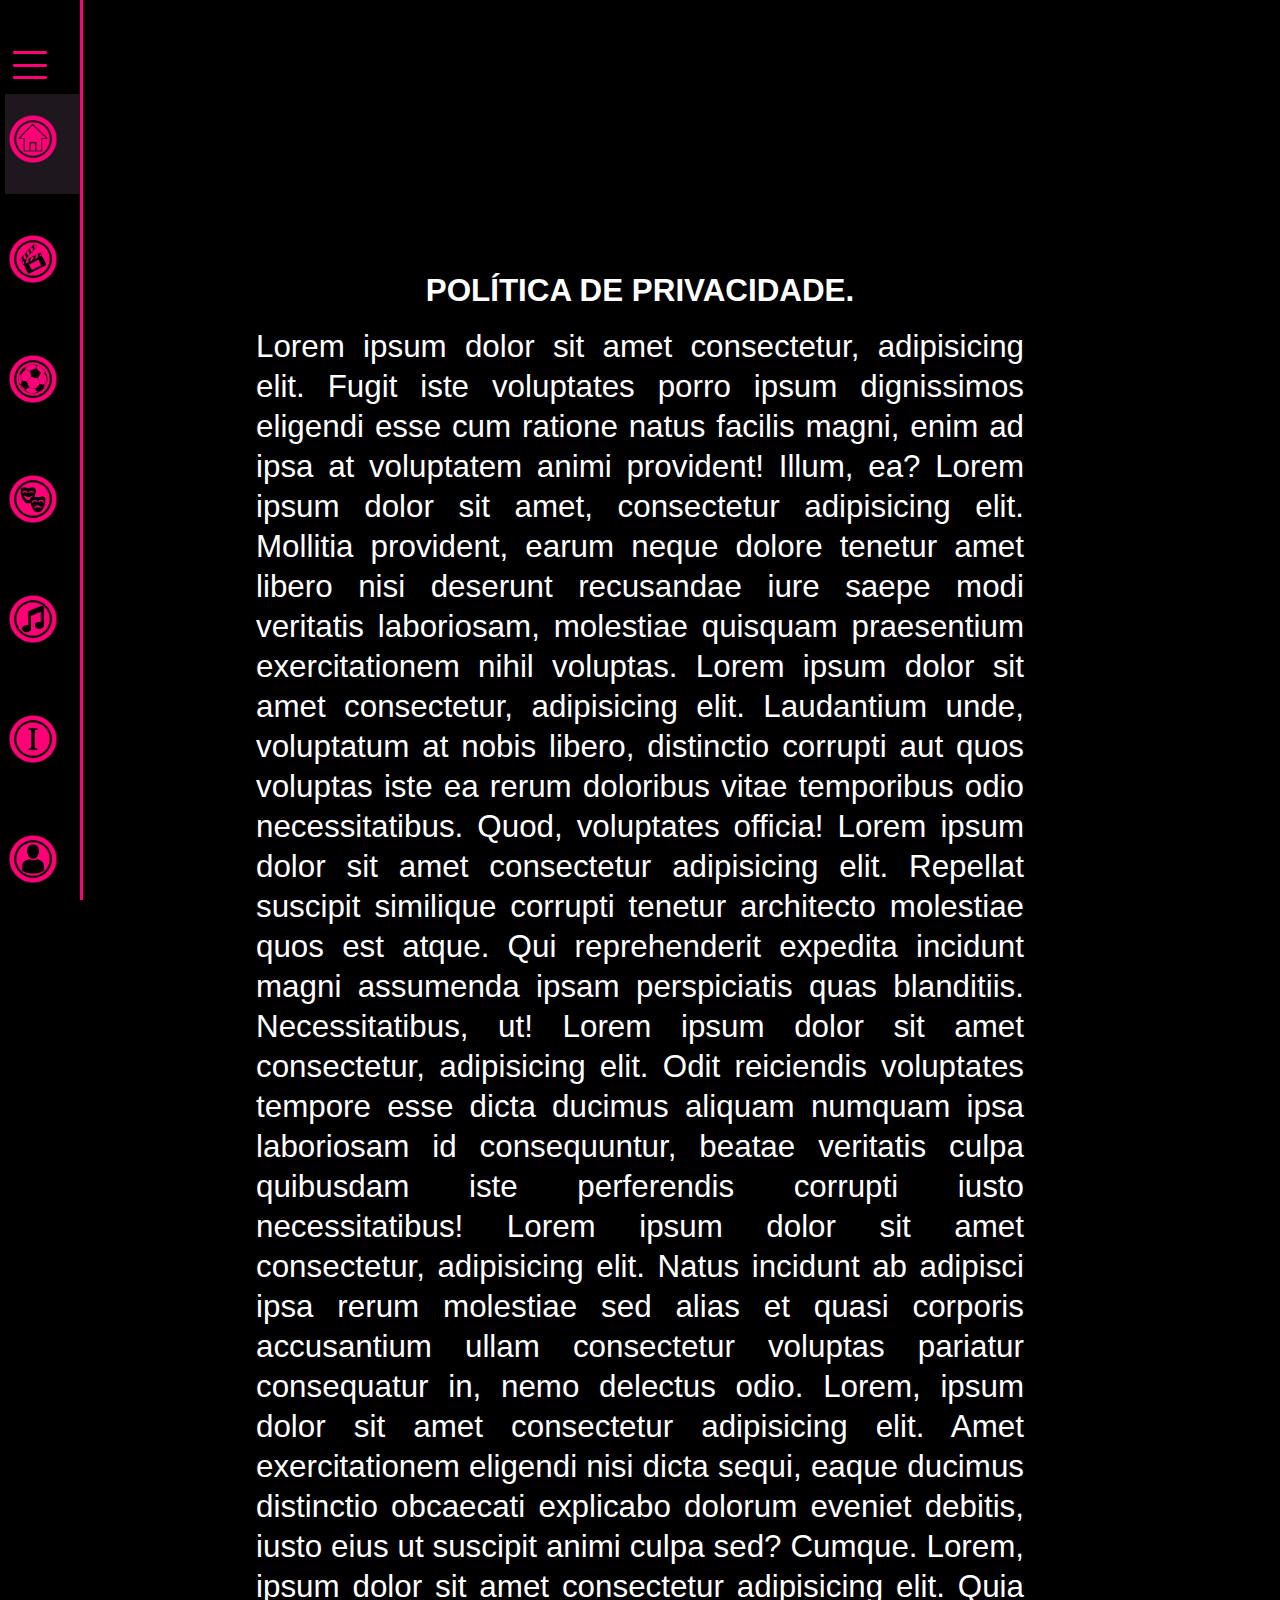
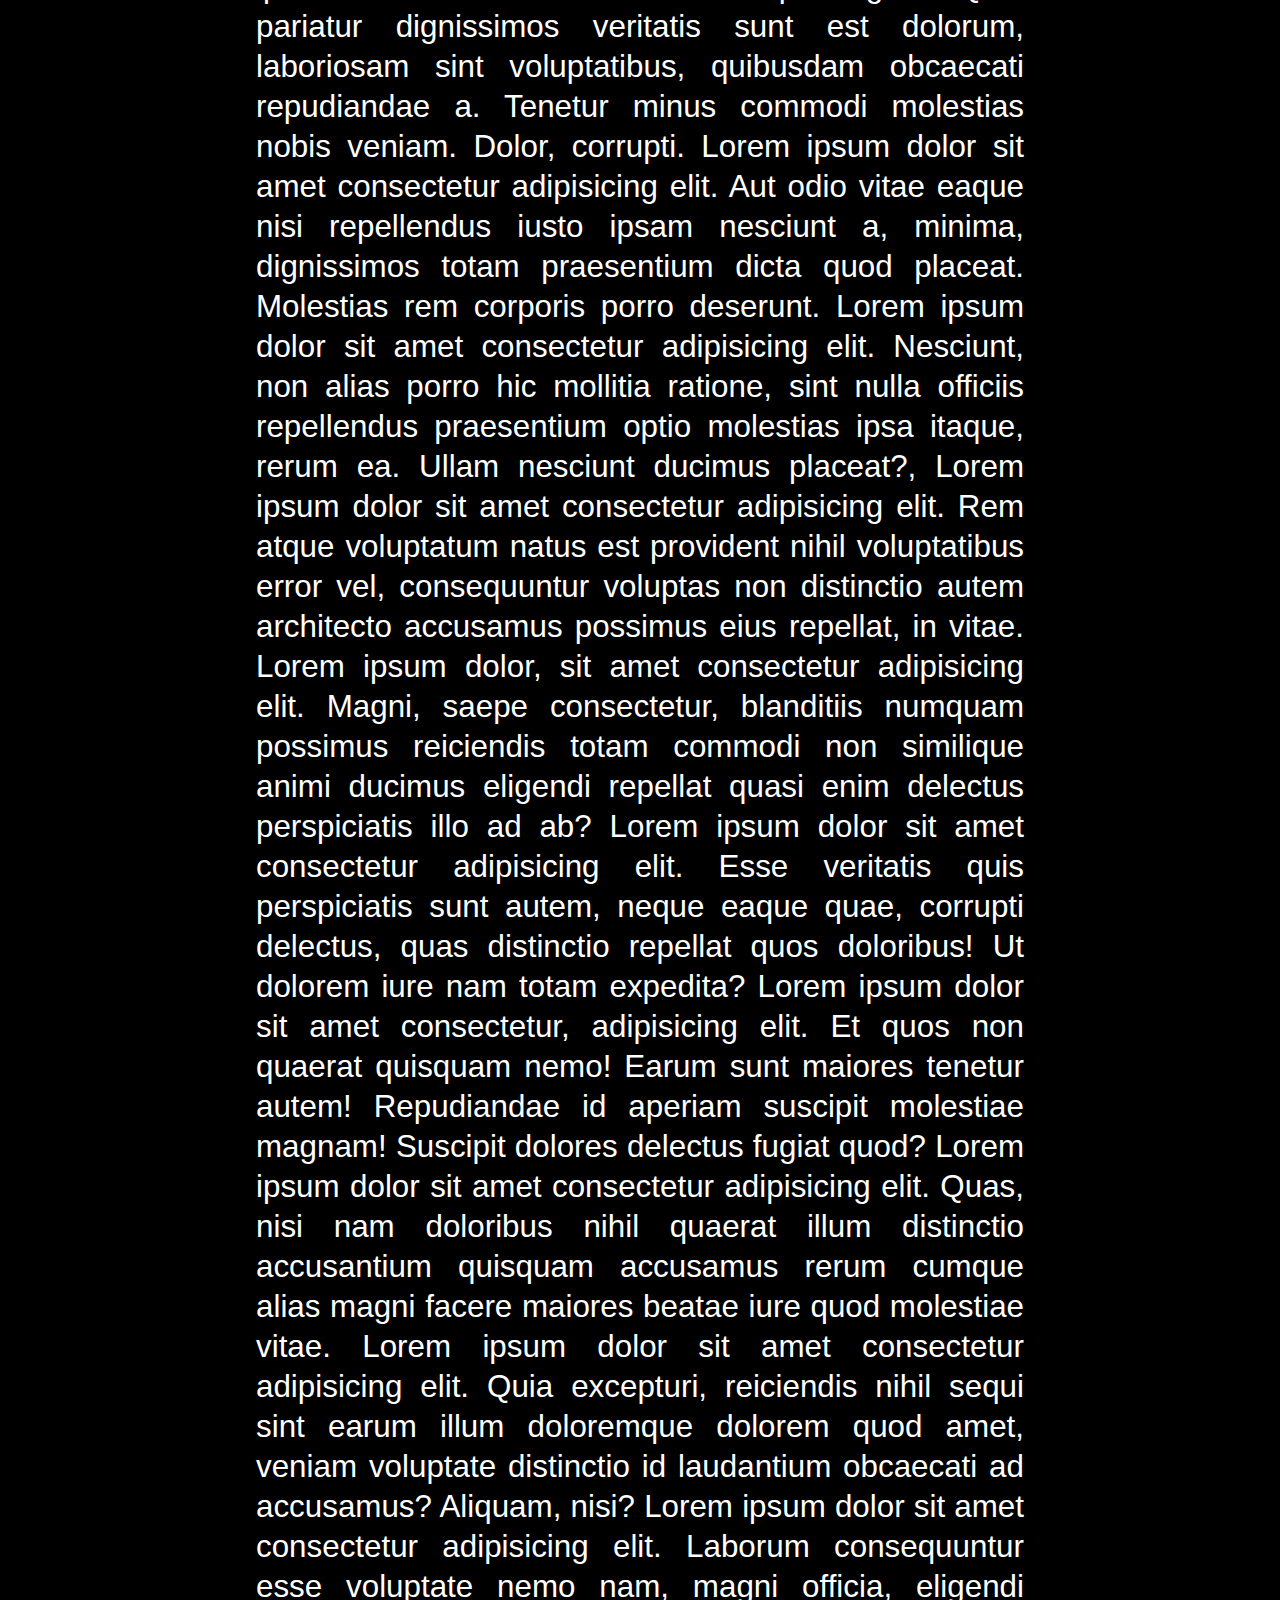
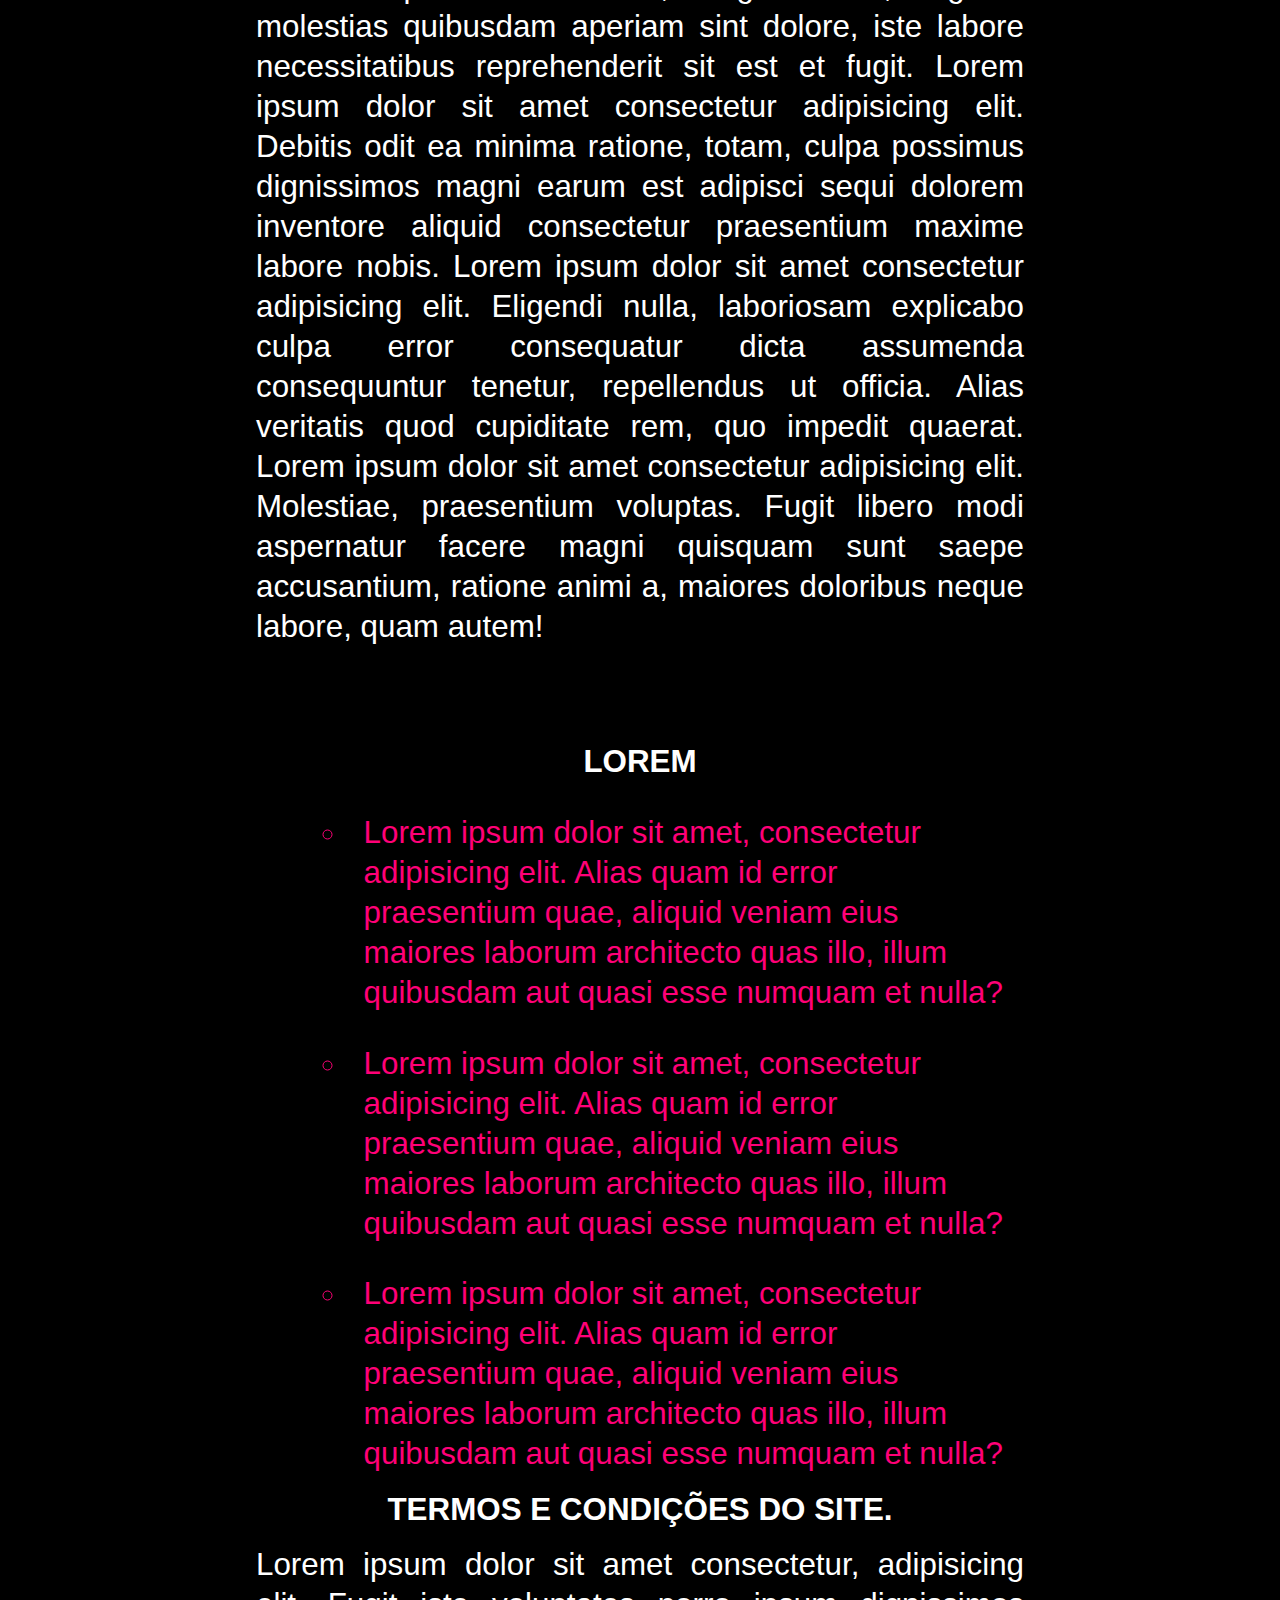
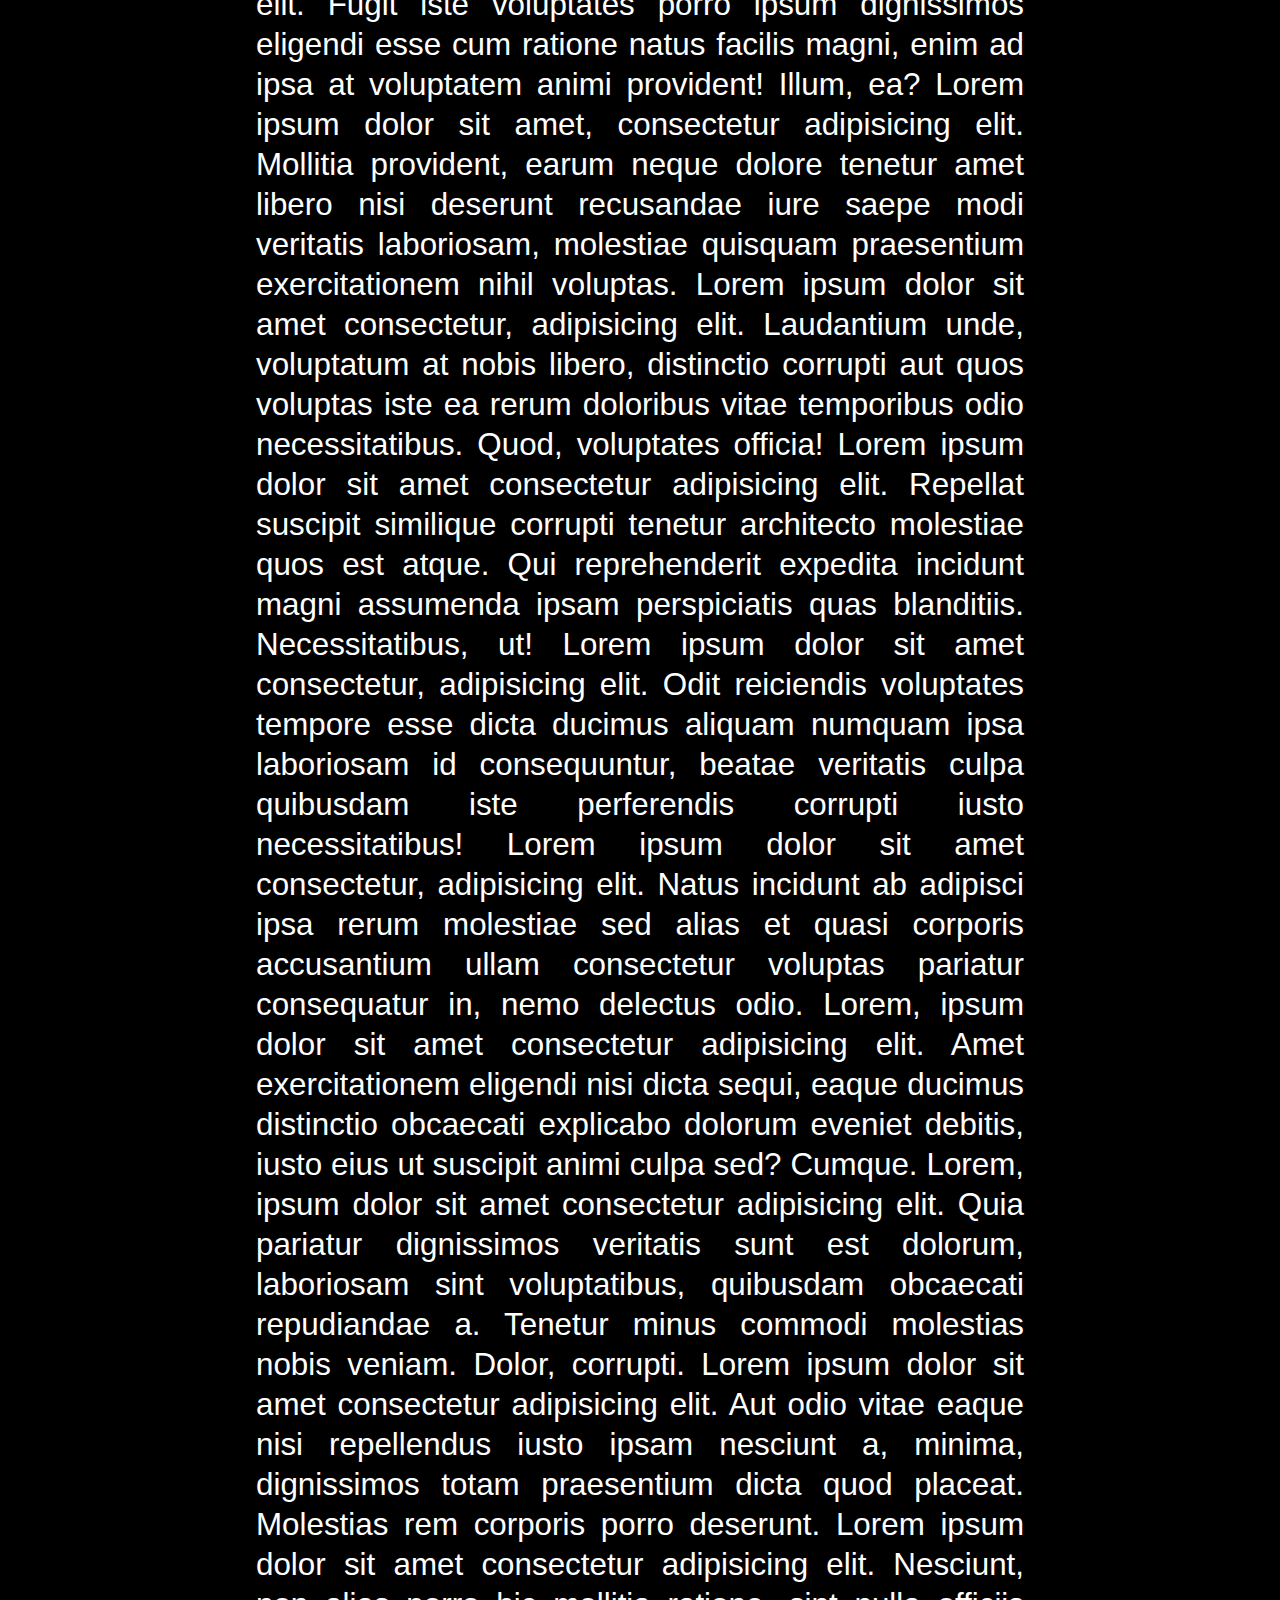
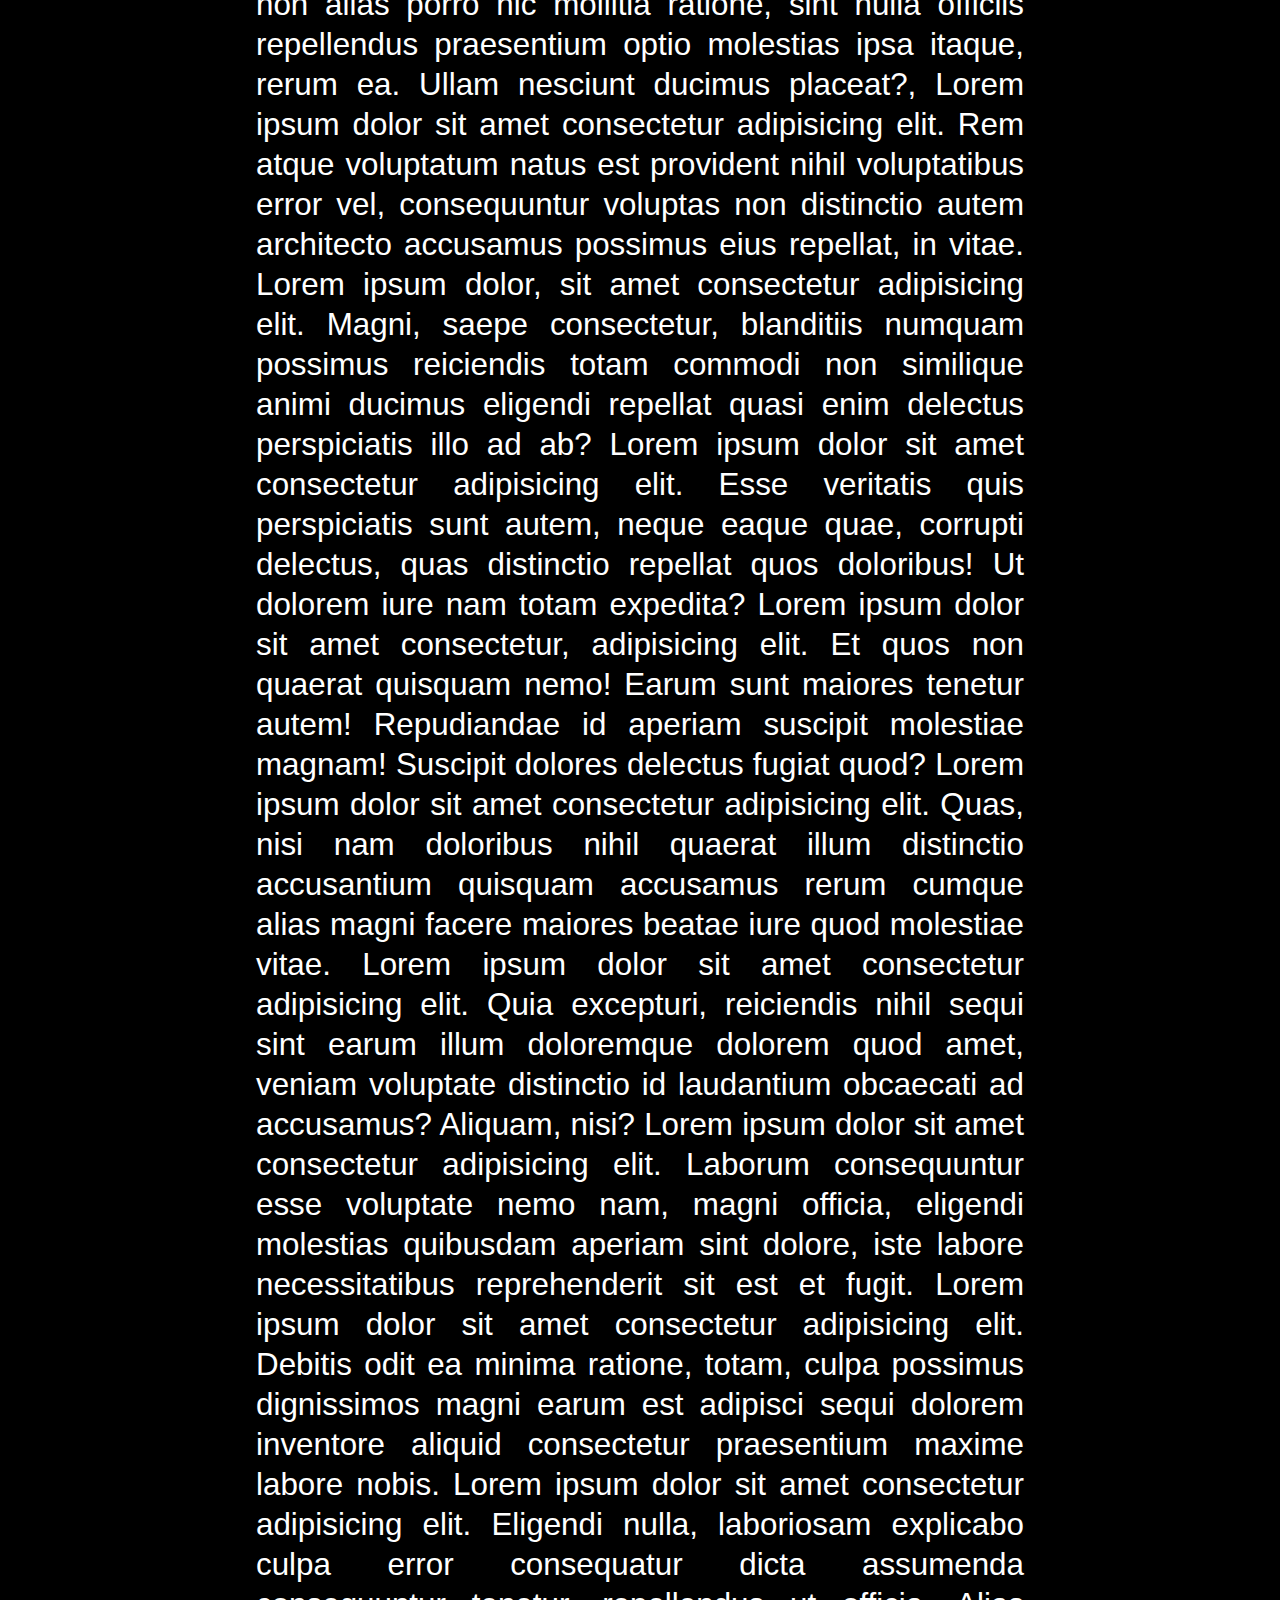
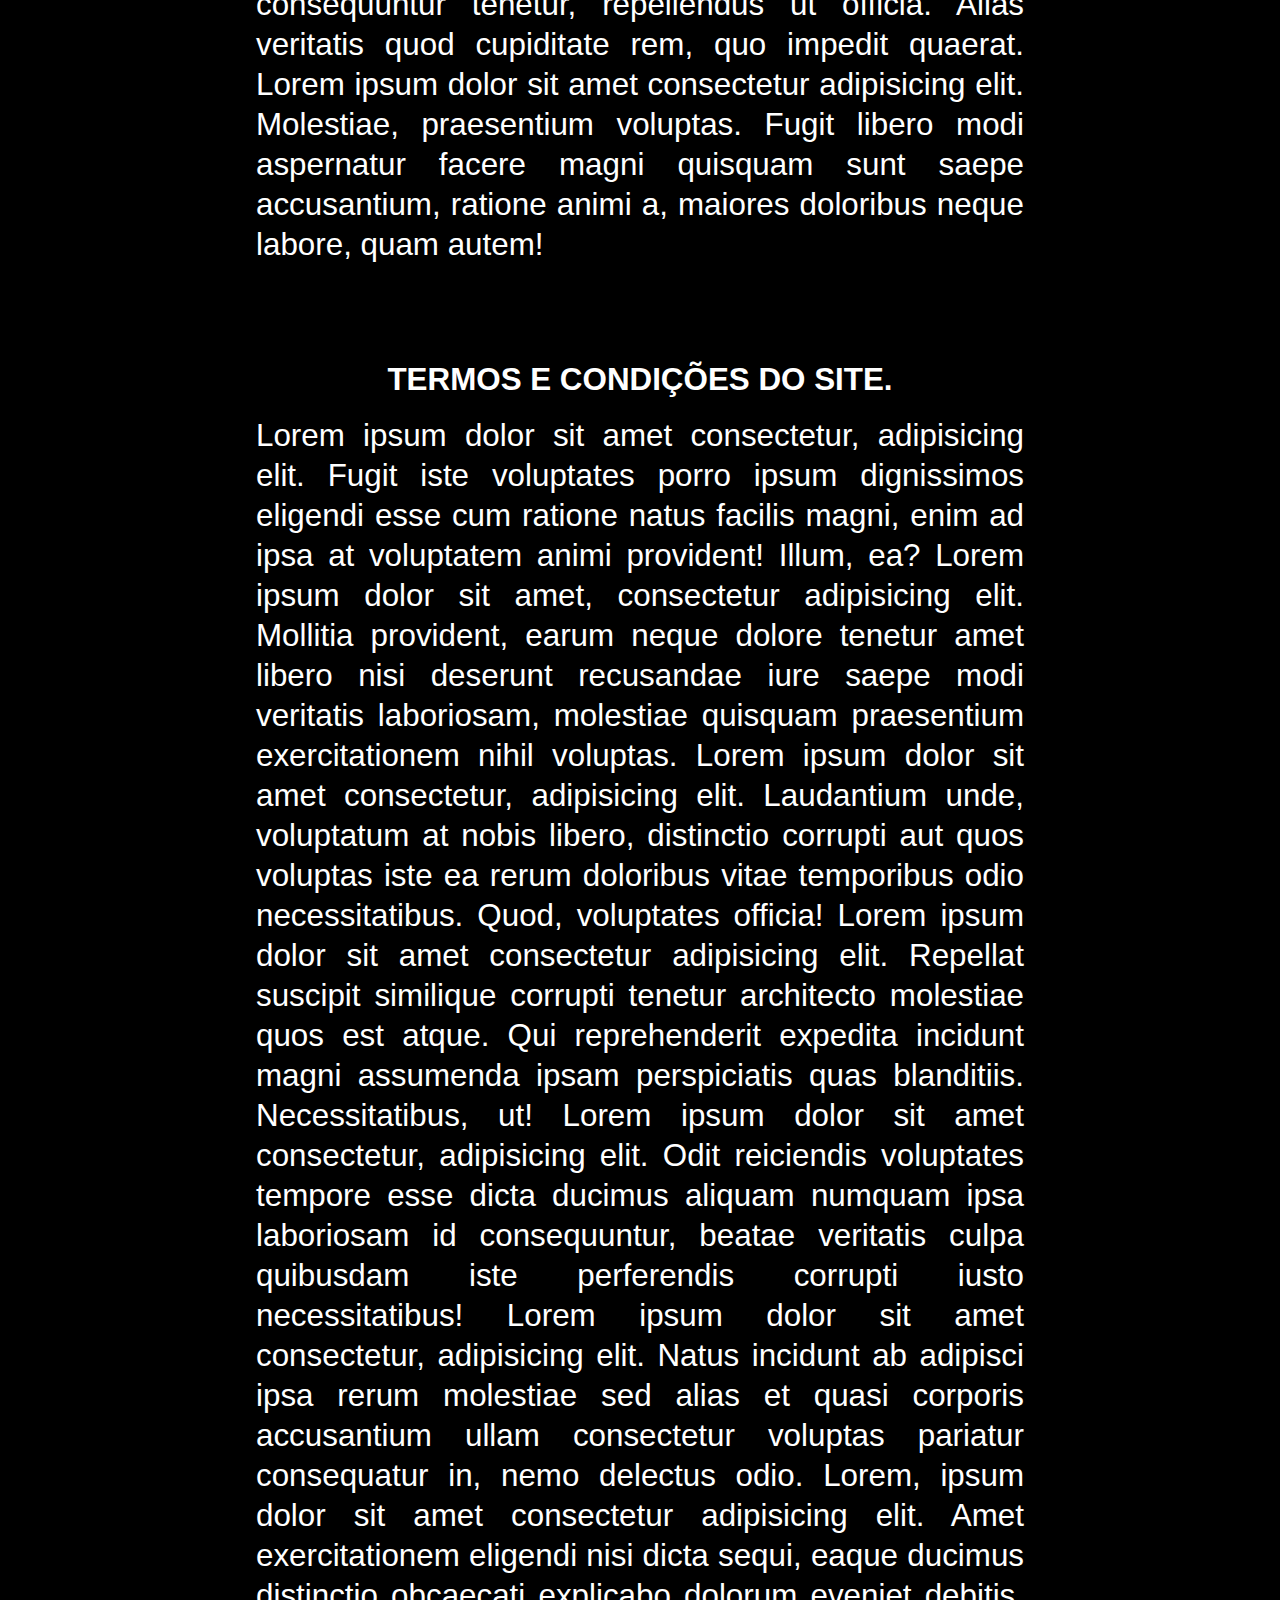
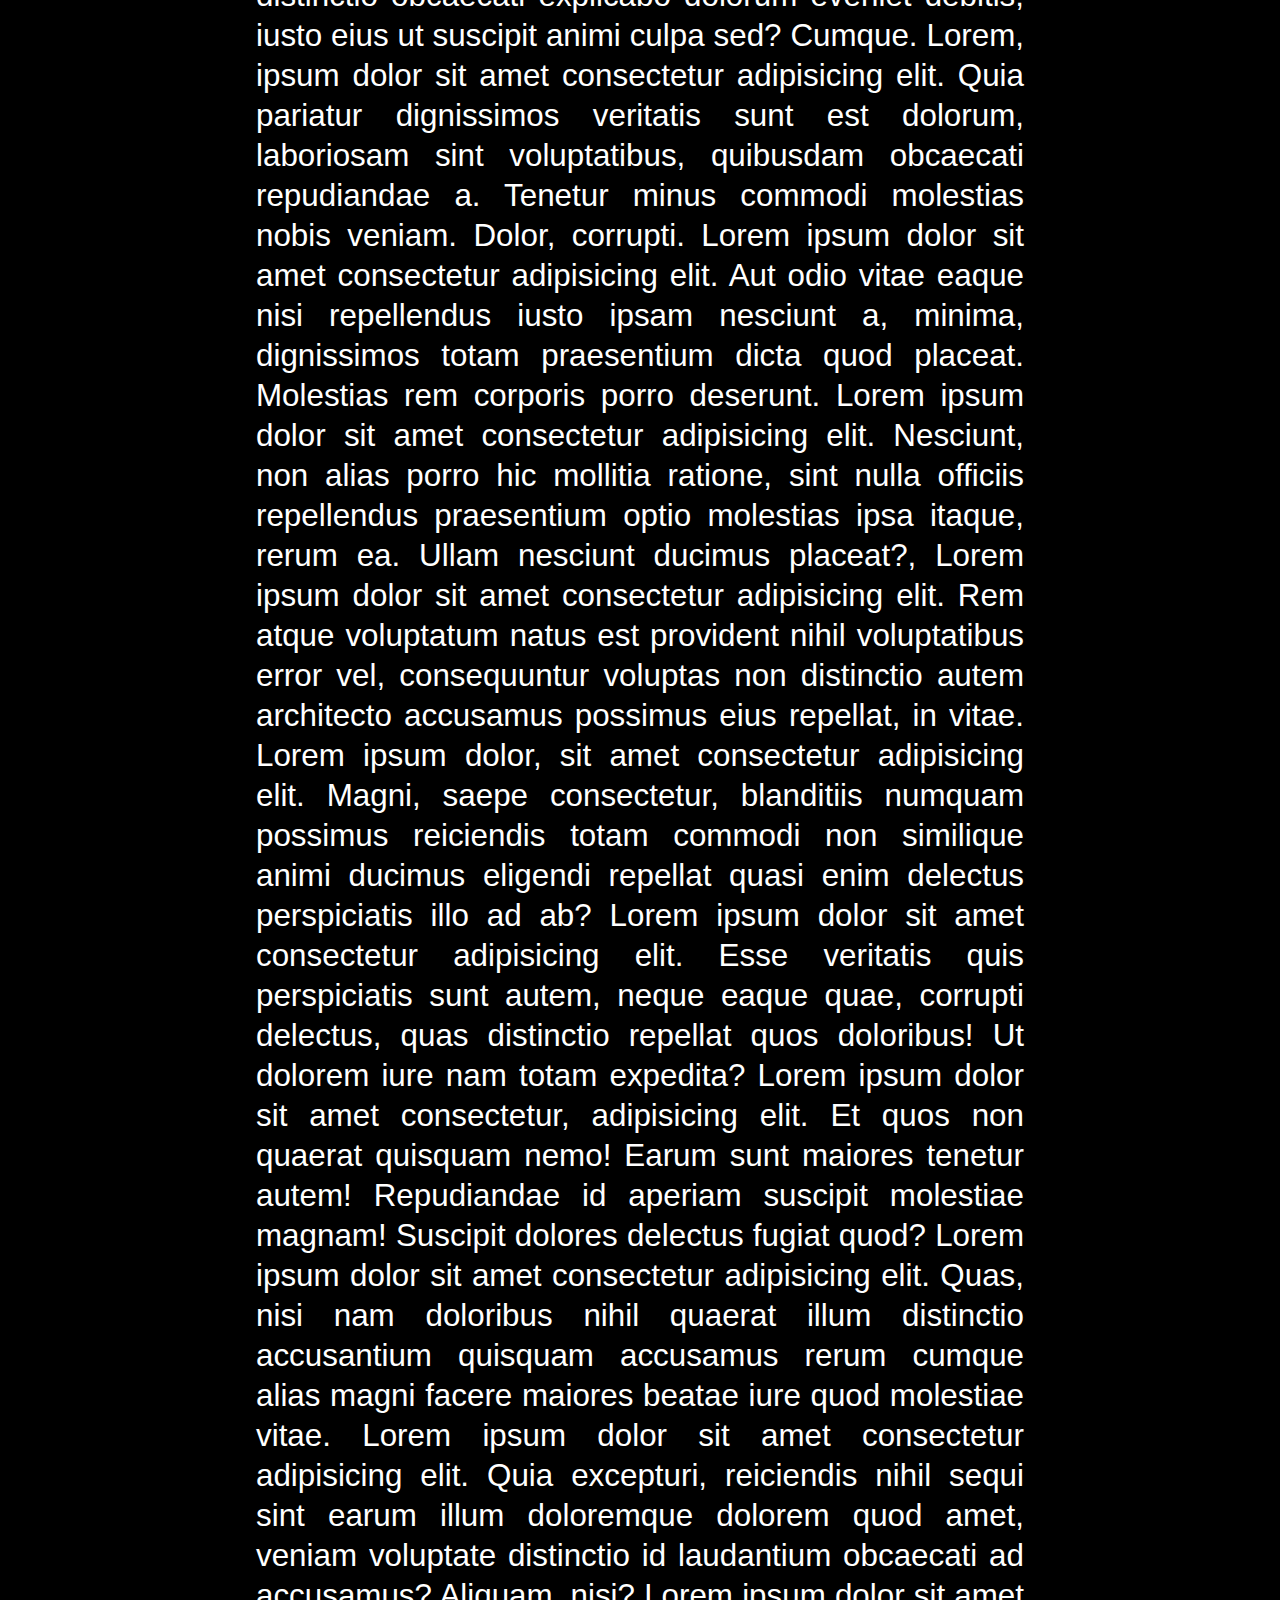
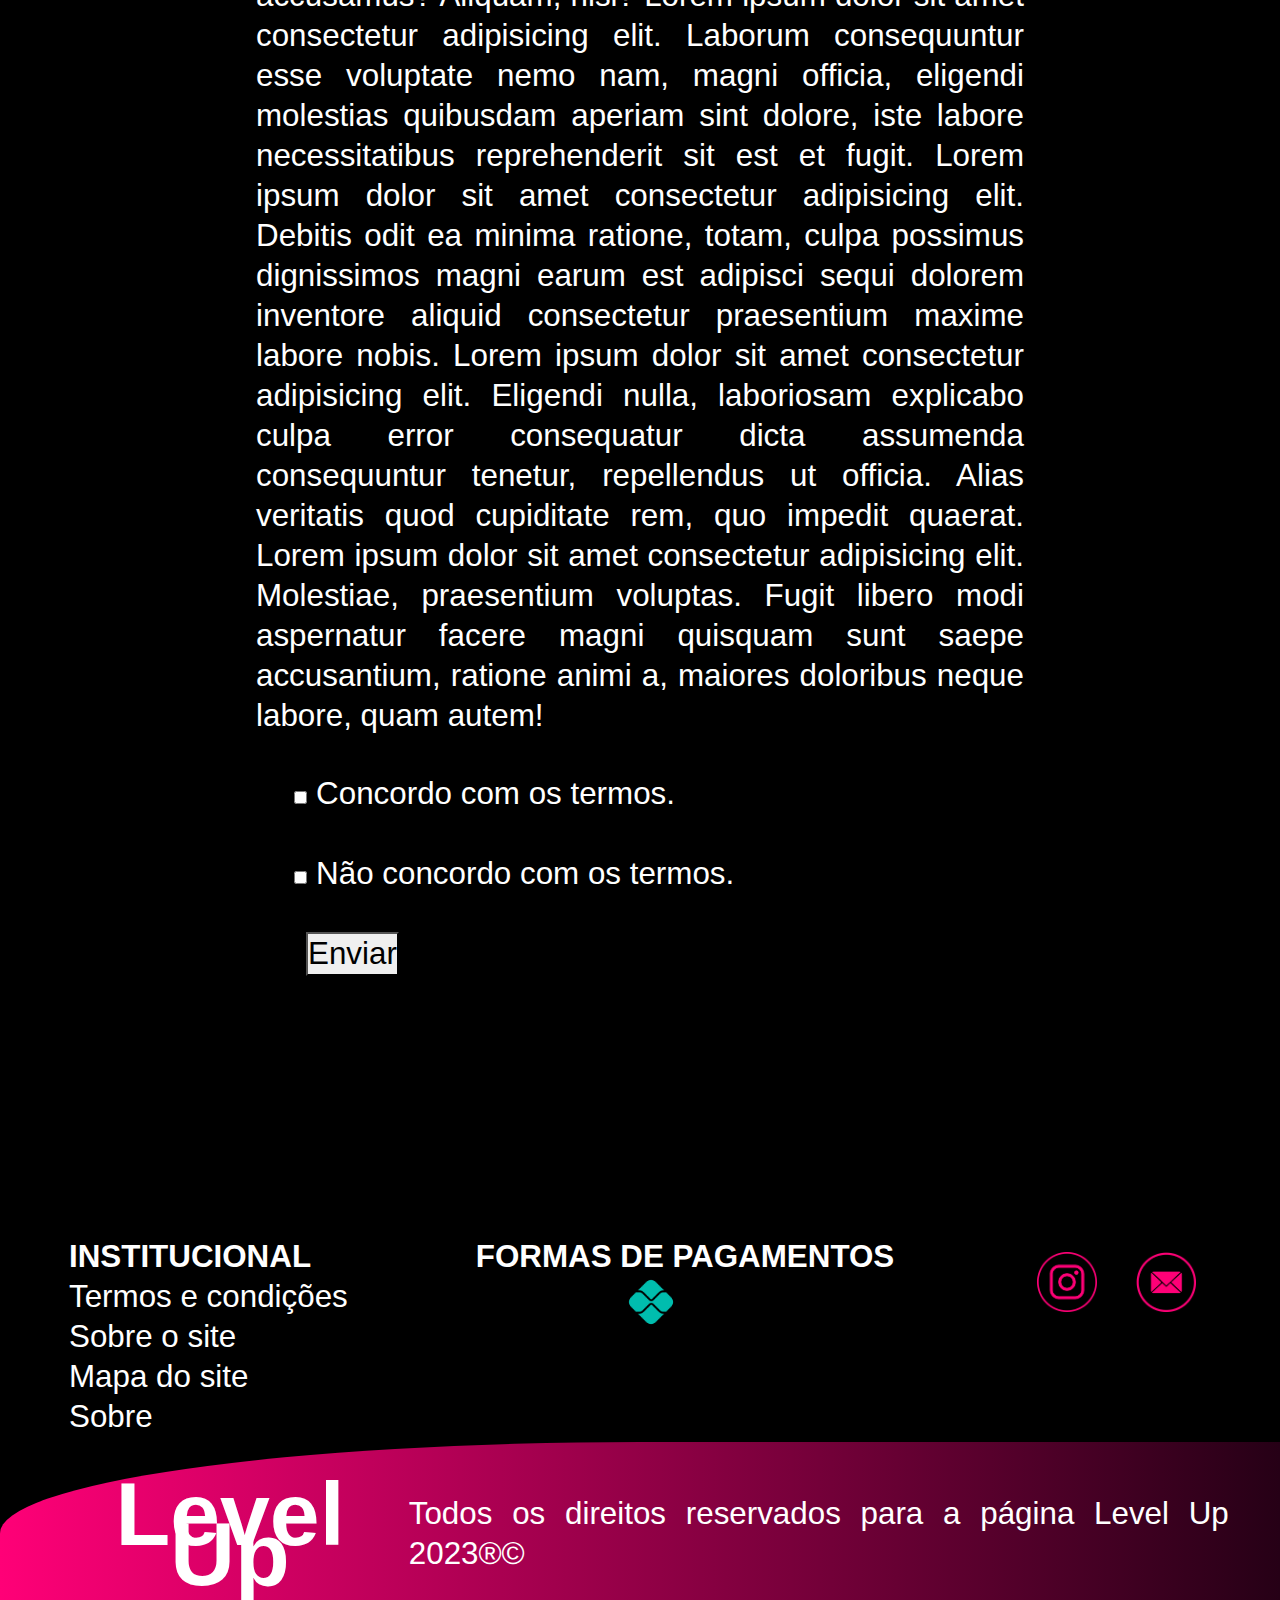
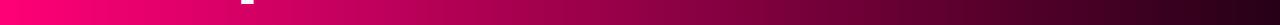
<file: index.html>
<!DOCTYPE html>
<html lang="pt-br">

<head>
    <link rel="icon" href="bolt.svg">
    <link rel="stylesheet" href="footer.css">
    <link rel="stylesheet" href="https://cdn.jsdelivr.net/npm/bootstrap-icons@1.10.5/font/bootstrap-icons.css">
    <link rel="stylesheet" href="https://cdnjs.cloudflare.com/ajax/libs/font-awesome/6.4.0/css/all.min.css"
        integrity="sha512-iecdLmaskl7CVkqkXNQ/ZH/XLlvWZOJyj7Yy7tcenmpD1ypASozpmT/E0iPtmFIB46ZmdtAc9eNBvH0H/ZpiBw=="
        crossorigin="anonymous" referrerpolicy="no-referrer" />
    <link rel="stylesheet" href="footer.css">
    <meta charset="UTF-8">
    <meta name="viewport" content="width=device-width, initial-scale=1.0">
    <title>Termos e condições do site</title>
</head>
<style type="text/css">
    @import url('https://fonts.cdnfonts.com/css/montserrat');

    /* universal*/
    * {
        margin: 0;
        padding: 0;
        box-sizing: border-box;
        text-decoration: none;
    }

    body {
        background-color: black;
        font-family: 'Montserrat', sans-serif;
        color: white;
    }

    h1 {
        text-align: center;
    }

    p {
        text-align: justify;
    }

    /* artigo */
    .artigo {
        padding: 20%;
    }

    .artigo h1 {
        text-transform: uppercase;
        padding: 2%;
    }

    /*header*/
    nav.menu-lateral {
        width: 80px;
        height: 100%;
        background-color: black;
        padding: 40px 0px 30px 1%;
        box-shadow: 3px 0 0 #FF0077;
        position: fixed;
        top: 0;
        left: 0;
        overflow: hidden;
        transition: 0.5s;
        overflow-y: scroll;
        padding-left: 5px;
        z-index: 1;

    }

    nav.menu-lateral.expandir {
        width: 300px;
    }

    .btn-expandir {
        width: 100%;
    }

    .btn-expandir>i {
        color: #FF0077;
        font-size: 50px;
        cursor: pointer;
    }

    ul {
        height: 100%;
        list-style-type: none;
    }

    ul li.item-menu {
        transition: 1s;
    }

    ul li.ativo {
        background-color: #392b3888;

    }

    ul li.item-menu:hover {
        background-color: white;
    }

    ul li.item-menu a:hover {
        color: black;
        transition: 1s;
    }

    ul li.item-menu a {
        color: #Ff0077;
        text-decoration: none;
        font-size: 20px;
        padding: 20px 4%;
        display: flex;
        margin-bottom: 20px;
        line-height: 40px;
    }

    ul li.item-menu a .text-link {
        margin-left: 40px;
    }

    ul li.item-menu a .icon>i {
        font-size: 30px;
    }

    ::-webkit-scrollbar {
        background-color: black;
        width: 10px;
    }

    ::-webkit-scrollbar-thumb {
        background-color: #FF0077;
        border-radius: 400px;
    }

    .icones {
        width: 50px;
    }

    .action {
        grid-area: action;
    }

    .action {
        border: 1px solid;
        outline: none;
        background-color: transparent;
        border-radius: 4px;
        cursor: pointer;
        padding: 12px;
        text-transform: uppercase;
        font-size: 1.1em;
        font-weight: bold;
        letter-spacing: 1.5px;
        transition: all 2s;
    }

    .action:hover {
        background-color: #fff;
        color: #dd5e89;
    }

    /*principal */
    .artigo li {
        list-style-type: circle;
        color: #FF0077;
        float: left;
        padding: 2%;
        margin-left: 12%;
    }

    form {
        padding: 5%;
    }

    .menuzinho {
        display: none;
    }

    /*fim*/
    /*botao topo*/

    .go-top-btn {
        position: fixed;
        bottom: 35px;
        right: 35px;
        border-radius: 50%;
        cursor: pointer;
        height: 60px;
        width: 60px;
        background: #000000;
        border: 2px solid #FF0077;
        display: none;
        justify-content: center;
        align-items: center;
    }

    .go-top-btn img {
        width: 40px;
        height: 40px;
    }

    /*pre carremanto*/
    div.pre-carregamento {
        width: 100%;
        min-height: 100vh;
        position: fixed;
        top: 0;
        left: 0;
        background-color: rgb(0, 0, 0);
        transition: 1.2s;
        display: flex;
        align-items: center;
        justify-content: center;

    }

    #carim {
        width: 100px;
    }

    /*responsivo */

    @media screen and (min-width:320px) and (max-width: 480px) {
        * {
            font-size: medium;
        }

        footer {
            display: block;
        }

        .copy {
            display: none;
        }

        .copy p {
            text-align: center;
        }

        h1 {
            text-align: center;
        }

        .artigo p,
        .artigo h1 {
            padding-left: 20%;
        }

        .artigo h1,
        .redes h1 {
            font-size: medium;
        }

        .menu-lateral {
            display: none;
        }

        .menuzinho {

            padding: 0;
            bottom: 0vh;
            position: fixed;
            width: 100%;
            height: 70px;
            display: grid;
            grid-template-columns: 1fr 1fr 1fr 1fr 1fr;
            background-color: #000;

        }

        .emagem {
            margin: 0;
            width: 50px;

        }
    }

    /* _________________________barra de rolagem do menu lateral_______________________________ */


    nav.menu-lateral.expandir::-webkit-scrollbar {
        width: 3px;
        background-color: #000000;
    }

    nav.menu-lateral.expandir::-webkit-scrollbar-thumb {
        background-color: #FF0077;
        border-radius: 15px;

    }

    nav.menu-lateral::-webkit-scrollbar {
        width: 3px;
        background-color: #000000;

    }

    nav.menu-lateral::-webkit-scrollbar-thumb {
        background-color: #FF0077;
        border-radius: 15px;

    }


    @media screen and (min-width:481px) and (max-width:768px) {
        * {
            margin: 0;
            padding: 0;
            box-sizing: border-box;
        }

        .menu-lateral {
            display: none;
        }

        .links,
        .copy {
            display: grid;
        }

        .menuzinho {

            padding: 0;
            bottom: 0vh;
            position: fixed;
            width: 100%;
            height: 70px;
            display: grid;
            grid-template-columns: 1fr 1fr 1fr 1fr 1fr;
            background-color: #000;

        }

        .emagem {
            margin: 0;
            width: 50px;

        }
    }

    /*fim*/
</style>

<body onload="preCarregamento();">
    <!----precarregamento-->
    <div class="pre-carregamento">
        <div class="efeito-carregamento"> <img src="upsemfundo.png" alt="" id="carim"></div>
    </div>
    <!-----botao-->
    <button class="go-top-btn">
        <img src="upsemfundo.png" alt="arrow up">
    </button>

    <header>
        <nav class="menu-lateral">

            <div class="btn-expandir"><i class="bi bi-list" id="btn-exp"></i></div>
            <ul>
                <li class="item-menu ativo">
                    <a href="home.html">
                        <span class="icon"><img src="1.png" class="icones" alt=""></span>
                        <span class="text-link">HOME</span>
                    </a>
                </li>

                <li class="item-menu">
                    <a href="#">
                        <span class="icon"><img src="4.png" class="icones" alt=""></span>
                        <span class="text-link">CINEMA</span>
                    </a>
                </li>

                </li>

                <li class="item-menu">
                    <a href="#">
                        <span class="icon"><img src="2.png" class="icones" alt=""></span>
                        <span class="text-link">ESPORTES</span>
                    </a>
                </li>

                <li class="item-menu">
                    <a href="#">
                        <span class="icon"><img src="3.png" class="icones" alt=""></span>
                        <span class="text-link">TEATRO</span>
                    </a>
                </li>

                <li class="item-menu">
                    <a href="#">
                        <span class="icon"><img src="6.png" class="icones" alt=""></span>
                        <span class="text-link">MÚSICA</span>
                    </a>
                </li>

                <li class="item-menu">
                    <a href="sobre.html">
                        <span class="icon"><img src="8.png" class="icones" alt=""></span>
                        <span class="text-link">SOBRE</span>
                    </a>
                </li>

                <li class="item-menu">
                    <a href="#">
                        <span class="icon"><img src="9.png" class="icones" alt=""></span>
                        <span class="text-link">LOGIN</span>
                    </a>
                </li>

                <li class="item-menu">
                    <a href="#">
                        <span class="icon"><img src="10.png" class="icones" alt=""></span>
                        <span class="text-link">CARRINHO</span>
                    </a>
                </li>
            </ul>
        </nav>
    </header>
    <article class="artigo">
        <h1>Política de privacidade.</h1>
        <p>Lorem ipsum dolor sit amet consectetur, adipisicing elit. Fugit iste voluptates porro ipsum dignissimos
            eligendi esse cum ratione natus facilis magni, enim ad ipsa at voluptatem animi provident! Illum, ea? Lorem
            ipsum dolor sit amet, consectetur adipisicing elit. Mollitia provident, earum neque dolore tenetur amet
            libero nisi deserunt recusandae iure saepe modi veritatis laboriosam, molestiae quisquam praesentium
            exercitationem nihil voluptas. Lorem ipsum dolor sit amet consectetur, adipisicing elit. Laudantium unde,
            voluptatum at nobis libero, distinctio corrupti aut quos voluptas iste ea rerum doloribus vitae temporibus
            odio necessitatibus. Quod, voluptates officia! Lorem ipsum dolor sit amet consectetur adipisicing elit.
            Repellat suscipit similique corrupti tenetur architecto molestiae quos est atque. Qui reprehenderit expedita
            incidunt magni assumenda ipsam perspiciatis quas blanditiis. Necessitatibus, ut! Lorem ipsum dolor sit amet
            consectetur, adipisicing elit. Odit reiciendis voluptates tempore esse dicta ducimus aliquam numquam ipsa
            laboriosam id consequuntur, beatae veritatis culpa quibusdam iste perferendis corrupti iusto necessitatibus!
            Lorem ipsum dolor sit amet consectetur, adipisicing elit. Natus incidunt ab adipisci ipsa rerum molestiae
            sed alias et quasi corporis accusantium ullam consectetur voluptas pariatur consequatur in, nemo delectus
            odio. Lorem, ipsum dolor sit amet consectetur adipisicing elit. Amet exercitationem eligendi nisi dicta
            sequi, eaque ducimus distinctio obcaecati explicabo dolorum eveniet debitis, iusto eius ut suscipit animi
            culpa sed? Cumque. Lorem, ipsum dolor sit amet consectetur adipisicing elit. Quia pariatur dignissimos
            veritatis sunt est dolorum, laboriosam sint voluptatibus, quibusdam obcaecati repudiandae a. Tenetur minus
            commodi molestias nobis veniam. Dolor, corrupti. Lorem ipsum dolor sit amet consectetur adipisicing elit.
            Aut odio vitae eaque nisi repellendus iusto ipsam nesciunt a, minima, dignissimos totam praesentium dicta
            quod placeat. Molestias rem corporis porro deserunt. Lorem ipsum dolor sit amet consectetur adipisicing
            elit. Nesciunt, non alias porro hic mollitia ratione, sint nulla officiis repellendus praesentium optio
            molestias ipsa itaque, rerum ea. Ullam nesciunt ducimus placeat?, Lorem ipsum dolor sit amet consectetur
            adipisicing elit. Rem atque voluptatum natus est provident nihil voluptatibus error vel, consequuntur
            voluptas non distinctio autem architecto accusamus possimus eius repellat, in vitae.
            Lorem ipsum dolor, sit amet consectetur adipisicing elit. Magni, saepe consectetur, blanditiis numquam
            possimus reiciendis totam commodi non similique animi ducimus eligendi repellat quasi enim delectus
            perspiciatis illo ad ab? Lorem ipsum dolor sit amet consectetur adipisicing elit. Esse veritatis quis
            perspiciatis sunt autem, neque eaque quae, corrupti delectus, quas distinctio repellat quos doloribus! Ut
            dolorem iure nam totam expedita? Lorem ipsum dolor sit amet consectetur, adipisicing elit. Et quos non
            quaerat quisquam nemo! Earum sunt maiores tenetur autem! Repudiandae id aperiam suscipit molestiae magnam!
            Suscipit dolores delectus fugiat quod? Lorem ipsum dolor sit amet consectetur adipisicing elit. Quas, nisi
            nam doloribus nihil quaerat illum distinctio accusantium quisquam accusamus rerum cumque alias magni facere
            maiores beatae iure quod molestiae vitae. Lorem ipsum dolor sit amet consectetur adipisicing elit. Quia
            excepturi, reiciendis nihil sequi sint earum illum doloremque dolorem quod amet, veniam voluptate distinctio
            id laudantium obcaecati ad accusamus? Aliquam, nisi? Lorem ipsum dolor sit amet consectetur adipisicing
            elit. Laborum consequuntur esse voluptate nemo nam, magni officia, eligendi molestias quibusdam aperiam sint
            dolore, iste labore necessitatibus reprehenderit sit est et fugit. Lorem ipsum dolor sit amet consectetur
            adipisicing elit. Debitis odit ea minima ratione, totam, culpa possimus dignissimos magni earum est adipisci
            sequi dolorem inventore aliquid consectetur praesentium maxime labore nobis. Lorem ipsum dolor sit amet
            consectetur adipisicing elit. Eligendi nulla, laboriosam explicabo culpa error consequatur dicta assumenda
            consequuntur tenetur, repellendus ut officia. Alias veritatis quod cupiditate rem, quo impedit quaerat.
            Lorem ipsum dolor sit amet consectetur adipisicing elit. Molestiae, praesentium voluptas. Fugit libero modi
            aspernatur facere magni quisquam sunt saepe accusantium, ratione animi a, maiores doloribus neque labore,
            quam autem!
        </p>
        <br><br>
        <h1> lorem</h1>
        <li>Lorem ipsum dolor sit amet, consectetur adipisicing elit. Alias quam id error praesentium quae, aliquid
            veniam eius maiores laborum architecto quas illo, illum quibusdam aut quasi esse numquam et nulla?</li>
        <li>Lorem ipsum dolor sit amet, consectetur adipisicing elit. Alias quam id error praesentium quae, aliquid
            veniam eius maiores laborum architecto quas illo, illum quibusdam aut quasi esse numquam et nulla?</li>
        <li>Lorem ipsum dolor sit amet, consectetur adipisicing elit. Alias quam id error praesentium quae, aliquid
            veniam eius maiores laborum architecto quas illo, illum quibusdam aut quasi esse numquam et nulla?</li>
        <br><br><br><br><br><br>
        <h1>termos e condições do site.</h1>
        <p>Lorem ipsum dolor sit amet consectetur, adipisicing elit. Fugit iste voluptates porro ipsum dignissimos
            eligendi esse cum ratione natus facilis magni, enim ad ipsa at voluptatem animi provident! Illum, ea? Lorem
            ipsum dolor sit amet, consectetur adipisicing elit. Mollitia provident, earum neque dolore tenetur amet
            libero nisi deserunt recusandae iure saepe modi veritatis laboriosam, molestiae quisquam praesentium
            exercitationem nihil voluptas. Lorem ipsum dolor sit amet consectetur, adipisicing elit. Laudantium unde,
            voluptatum at nobis libero, distinctio corrupti aut quos voluptas iste ea rerum doloribus vitae temporibus
            odio necessitatibus. Quod, voluptates officia! Lorem ipsum dolor sit amet consectetur adipisicing elit.
            Repellat suscipit similique corrupti tenetur architecto molestiae quos est atque. Qui reprehenderit expedita
            incidunt magni assumenda ipsam perspiciatis quas blanditiis. Necessitatibus, ut! Lorem ipsum dolor sit amet
            consectetur, adipisicing elit. Odit reiciendis voluptates tempore esse dicta ducimus aliquam numquam ipsa
            laboriosam id consequuntur, beatae veritatis culpa quibusdam iste perferendis corrupti iusto necessitatibus!
            Lorem ipsum dolor sit amet consectetur, adipisicing elit. Natus incidunt ab adipisci ipsa rerum molestiae
            sed alias et quasi corporis accusantium ullam consectetur voluptas pariatur consequatur in, nemo delectus
            odio. Lorem, ipsum dolor sit amet consectetur adipisicing elit. Amet exercitationem eligendi nisi dicta
            sequi, eaque ducimus distinctio obcaecati explicabo dolorum eveniet debitis, iusto eius ut suscipit animi
            culpa sed? Cumque. Lorem, ipsum dolor sit amet consectetur adipisicing elit. Quia pariatur dignissimos
            veritatis sunt est dolorum, laboriosam sint voluptatibus, quibusdam obcaecati repudiandae a. Tenetur minus
            commodi molestias nobis veniam. Dolor, corrupti. Lorem ipsum dolor sit amet consectetur adipisicing elit.
            Aut odio vitae eaque nisi repellendus iusto ipsam nesciunt a, minima, dignissimos totam praesentium dicta
            quod placeat. Molestias rem corporis porro deserunt. Lorem ipsum dolor sit amet consectetur adipisicing
            elit. Nesciunt, non alias porro hic mollitia ratione, sint nulla officiis repellendus praesentium optio
            molestias ipsa itaque, rerum ea. Ullam nesciunt ducimus placeat?, Lorem ipsum dolor sit amet consectetur
            adipisicing elit. Rem atque voluptatum natus est provident nihil voluptatibus error vel, consequuntur
            voluptas non distinctio autem architecto accusamus possimus eius repellat, in vitae.
            Lorem ipsum dolor, sit amet consectetur adipisicing elit. Magni, saepe consectetur, blanditiis numquam
            possimus reiciendis totam commodi non similique animi ducimus eligendi repellat quasi enim delectus
            perspiciatis illo ad ab? Lorem ipsum dolor sit amet consectetur adipisicing elit. Esse veritatis quis
            perspiciatis sunt autem, neque eaque quae, corrupti delectus, quas distinctio repellat quos doloribus! Ut
            dolorem iure nam totam expedita? Lorem ipsum dolor sit amet consectetur, adipisicing elit. Et quos non
            quaerat quisquam nemo! Earum sunt maiores tenetur autem! Repudiandae id aperiam suscipit molestiae magnam!
            Suscipit dolores delectus fugiat quod? Lorem ipsum dolor sit amet consectetur adipisicing elit. Quas, nisi
            nam doloribus nihil quaerat illum distinctio accusantium quisquam accusamus rerum cumque alias magni facere
            maiores beatae iure quod molestiae vitae. Lorem ipsum dolor sit amet consectetur adipisicing elit. Quia
            excepturi, reiciendis nihil sequi sint earum illum doloremque dolorem quod amet, veniam voluptate distinctio
            id laudantium obcaecati ad accusamus? Aliquam, nisi? Lorem ipsum dolor sit amet consectetur adipisicing
            elit. Laborum consequuntur esse voluptate nemo nam, magni officia, eligendi molestias quibusdam aperiam sint
            dolore, iste labore necessitatibus reprehenderit sit est et fugit. Lorem ipsum dolor sit amet consectetur
            adipisicing elit. Debitis odit ea minima ratione, totam, culpa possimus dignissimos magni earum est adipisci
            sequi dolorem inventore aliquid consectetur praesentium maxime labore nobis. Lorem ipsum dolor sit amet
            consectetur adipisicing elit. Eligendi nulla, laboriosam explicabo culpa error consequatur dicta assumenda
            consequuntur tenetur, repellendus ut officia. Alias veritatis quod cupiditate rem, quo impedit quaerat.
            Lorem ipsum dolor sit amet consectetur adipisicing elit. Molestiae, praesentium voluptas. Fugit libero modi
            aspernatur facere magni quisquam sunt saepe accusantium, ratione animi a, maiores doloribus neque labore,
            quam autem!
        </p>
        <br><br>
        <h1>termos e condições do site.</h1>
        <p>Lorem ipsum dolor sit amet consectetur, adipisicing elit. Fugit iste voluptates porro ipsum dignissimos
            eligendi esse cum ratione natus facilis magni, enim ad ipsa at voluptatem animi provident! Illum, ea? Lorem
            ipsum dolor sit amet, consectetur adipisicing elit. Mollitia provident, earum neque dolore tenetur amet
            libero nisi deserunt recusandae iure saepe modi veritatis laboriosam, molestiae quisquam praesentium
            exercitationem nihil voluptas. Lorem ipsum dolor sit amet consectetur, adipisicing elit. Laudantium unde,
            voluptatum at nobis libero, distinctio corrupti aut quos voluptas iste ea rerum doloribus vitae temporibus
            odio necessitatibus. Quod, voluptates officia! Lorem ipsum dolor sit amet consectetur adipisicing elit.
            Repellat suscipit similique corrupti tenetur architecto molestiae quos est atque. Qui reprehenderit expedita
            incidunt magni assumenda ipsam perspiciatis quas blanditiis. Necessitatibus, ut! Lorem ipsum dolor sit amet
            consectetur, adipisicing elit. Odit reiciendis voluptates tempore esse dicta ducimus aliquam numquam ipsa
            laboriosam id consequuntur, beatae veritatis culpa quibusdam iste perferendis corrupti iusto necessitatibus!
            Lorem ipsum dolor sit amet consectetur, adipisicing elit. Natus incidunt ab adipisci ipsa rerum molestiae
            sed alias et quasi corporis accusantium ullam consectetur voluptas pariatur consequatur in, nemo delectus
            odio. Lorem, ipsum dolor sit amet consectetur adipisicing elit. Amet exercitationem eligendi nisi dicta
            sequi, eaque ducimus distinctio obcaecati explicabo dolorum eveniet debitis, iusto eius ut suscipit animi
            culpa sed? Cumque. Lorem, ipsum dolor sit amet consectetur adipisicing elit. Quia pariatur dignissimos
            veritatis sunt est dolorum, laboriosam sint voluptatibus, quibusdam obcaecati repudiandae a. Tenetur minus
            commodi molestias nobis veniam. Dolor, corrupti. Lorem ipsum dolor sit amet consectetur adipisicing elit.
            Aut odio vitae eaque nisi repellendus iusto ipsam nesciunt a, minima, dignissimos totam praesentium dicta
            quod placeat. Molestias rem corporis porro deserunt. Lorem ipsum dolor sit amet consectetur adipisicing
            elit. Nesciunt, non alias porro hic mollitia ratione, sint nulla officiis repellendus praesentium optio
            molestias ipsa itaque, rerum ea. Ullam nesciunt ducimus placeat?, Lorem ipsum dolor sit amet consectetur
            adipisicing elit. Rem atque voluptatum natus est provident nihil voluptatibus error vel, consequuntur
            voluptas non distinctio autem architecto accusamus possimus eius repellat, in vitae.
            Lorem ipsum dolor, sit amet consectetur adipisicing elit. Magni, saepe consectetur, blanditiis numquam
            possimus reiciendis totam commodi non similique animi ducimus eligendi repellat quasi enim delectus
            perspiciatis illo ad ab? Lorem ipsum dolor sit amet consectetur adipisicing elit. Esse veritatis quis
            perspiciatis sunt autem, neque eaque quae, corrupti delectus, quas distinctio repellat quos doloribus! Ut
            dolorem iure nam totam expedita? Lorem ipsum dolor sit amet consectetur, adipisicing elit. Et quos non
            quaerat quisquam nemo! Earum sunt maiores tenetur autem! Repudiandae id aperiam suscipit molestiae magnam!
            Suscipit dolores delectus fugiat quod? Lorem ipsum dolor sit amet consectetur adipisicing elit. Quas, nisi
            nam doloribus nihil quaerat illum distinctio accusantium quisquam accusamus rerum cumque alias magni facere
            maiores beatae iure quod molestiae vitae. Lorem ipsum dolor sit amet consectetur adipisicing elit. Quia
            excepturi, reiciendis nihil sequi sint earum illum doloremque dolorem quod amet, veniam voluptate distinctio
            id laudantium obcaecati ad accusamus? Aliquam, nisi? Lorem ipsum dolor sit amet consectetur adipisicing
            elit. Laborum consequuntur esse voluptate nemo nam, magni officia, eligendi molestias quibusdam aperiam sint
            dolore, iste labore necessitatibus reprehenderit sit est et fugit. Lorem ipsum dolor sit amet consectetur
            adipisicing elit. Debitis odit ea minima ratione, totam, culpa possimus dignissimos magni earum est adipisci
            sequi dolorem inventore aliquid consectetur praesentium maxime labore nobis. Lorem ipsum dolor sit amet
            consectetur adipisicing elit. Eligendi nulla, laboriosam explicabo culpa error consequatur dicta assumenda
            consequuntur tenetur, repellendus ut officia. Alias veritatis quod cupiditate rem, quo impedit quaerat.
            Lorem ipsum dolor sit amet consectetur adipisicing elit. Molestiae, praesentium voluptas. Fugit libero modi
            aspernatur facere magni quisquam sunt saepe accusantium, ratione animi a, maiores doloribus neque labore,
            quam autem!
        </p>
        <form action="sobre.html" method="post">
            <input type="checkbox" id="input">
            <label for="input">Concordo com os termos. </label>
            <br><br>
            <input type="checkbox" id="input">
            <label for="input">Não concordo com os termos.</label>
        </form>

        <button style="margin-left: 50px;"> Enviar </button>

    </article>
    <script>
        var menuItem = document.querySelectorAll('.item-menu')

        function selectLink() {
            menuItem.forEach((item) =>
                item.classList.remove('ativo')
            )
            this.classList.add('ativo')
        }

        menuItem.forEach((item) =>
            item.addEventListener('click', selectLink)
        )

        var btnExp = document.querySelector('#btn-exp')
        var menuSide = document.querySelector('.menu-lateral')

        btnExp.addEventListener('click', function () {
            menuSide.classList.toggle('expandir')
        })

        // botao //
        const goTopBtn = document.querySelector('.go-top-btn');

        window.addEventListener('scroll', checkHeight);

        function checkHeight() {
            if (window.scrollY > 200) {
                goTopBtn.style.display = "flex"
            } else {
                goTopBtn.style.display = "none"
            }
        }

        goTopBtn.addEventListener('click', () => {
            window.scrollTo({
                top: 0,
                behavior: "smooth"
            })
        });

        // carregamento //
        const pre_carregamento = document.querySelector(".pre-carregamento");

        function preCarregamento() {
            pre_carregamento.style.opacity = "0";

            setTimeout(() => {
                pre_carregamento.style.display = "none";
            }, 500);
        }
    </script>
    <footer>
        <div class="links">

            <ol class="listol">
                <h2> INSTITUCIONAL </h2>
                <li><a href="#">Termos e condições</a></li>
                <li><a href="#">Sobre o site</a></li>
                <li><a href="#">Mapa do site</a></li>
                <li><a href="#">Sobre</a></li>
            </ol>

            <ol class="listol">
                <h2>FORMAS DE PAGAMENTOS</h2>
                <li><a href="#"><img src="pix.png" alt="" style="border-radius:12px;" class="pix"></a></li>


            </ol>
            <div class="redes">
                <a href="https://www.instagram.com/eventsuplevel/?igshid=OGQ5ZDc2ODk2ZA%3D%3D"><img src="insta2.png"
                        id="redes" alt=""></a>
                <a href="mailto:oeventespa@gmail.com"><img src="email.png" id="redes" alt=""></a>

            </div>
        </div>
        <div class="copy">
            <h1 class="logo"> level up</h1>
            <p> Todos os direitos reservados para a página Level Up 2023&reg;&copy;</p>
        </div>
    </footer>


    <div class="menuzinho">
        <div class="esporte"> <a href="#"> <img src="1.png" alt="" class="emagem"></a> </div>
        <div class="teatro"><a href="#"> <img src="2.png" alt="" class="emagem"></a> </div>
        <div class="nsei"><a href="index.html"> <img src="3.png" alt="" class="emagem"></a> </div>
        <div class="cinema"> <a href="#"> <img src="4.png" alt="" class="emagem"></a></div>
        <div class="musica"><a href="musc.html"> <img src="6.png" alt="" class="emagem"></a> </div>
    </div>
</body>

</html>
</file>
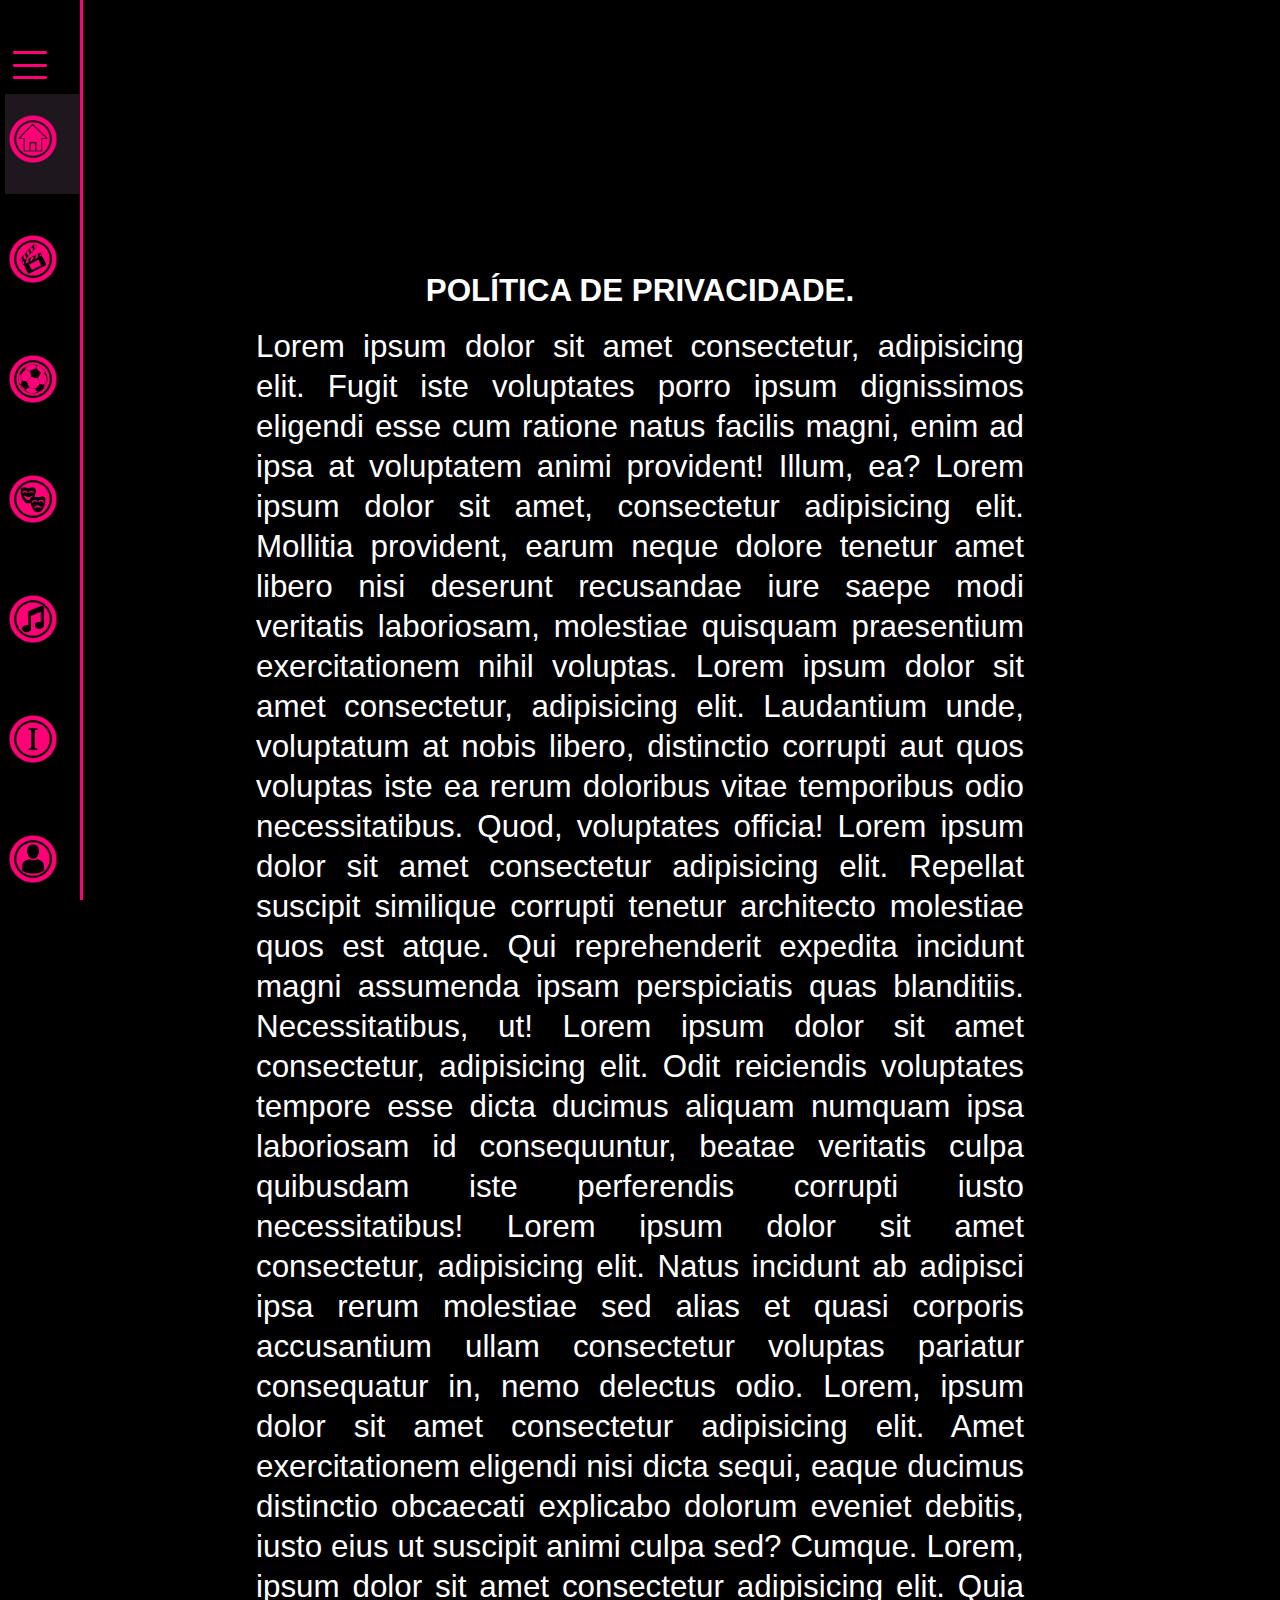
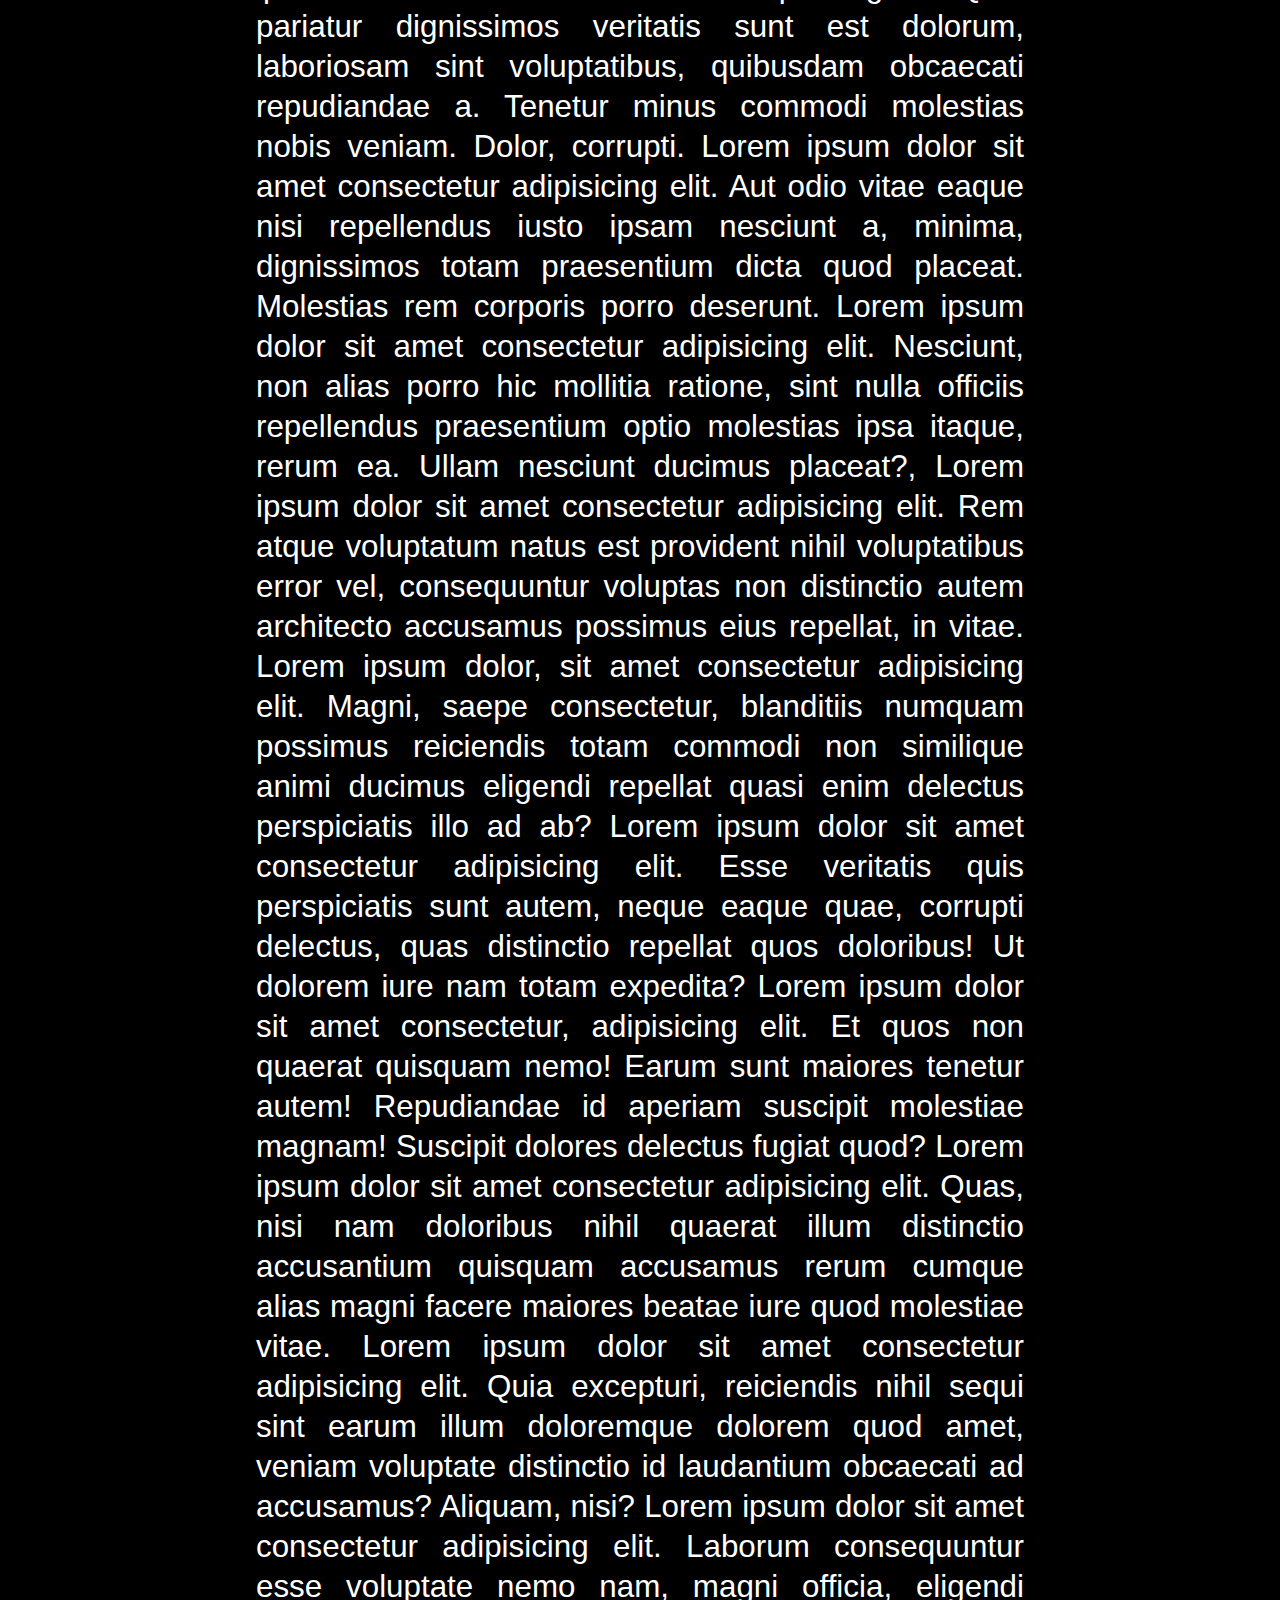
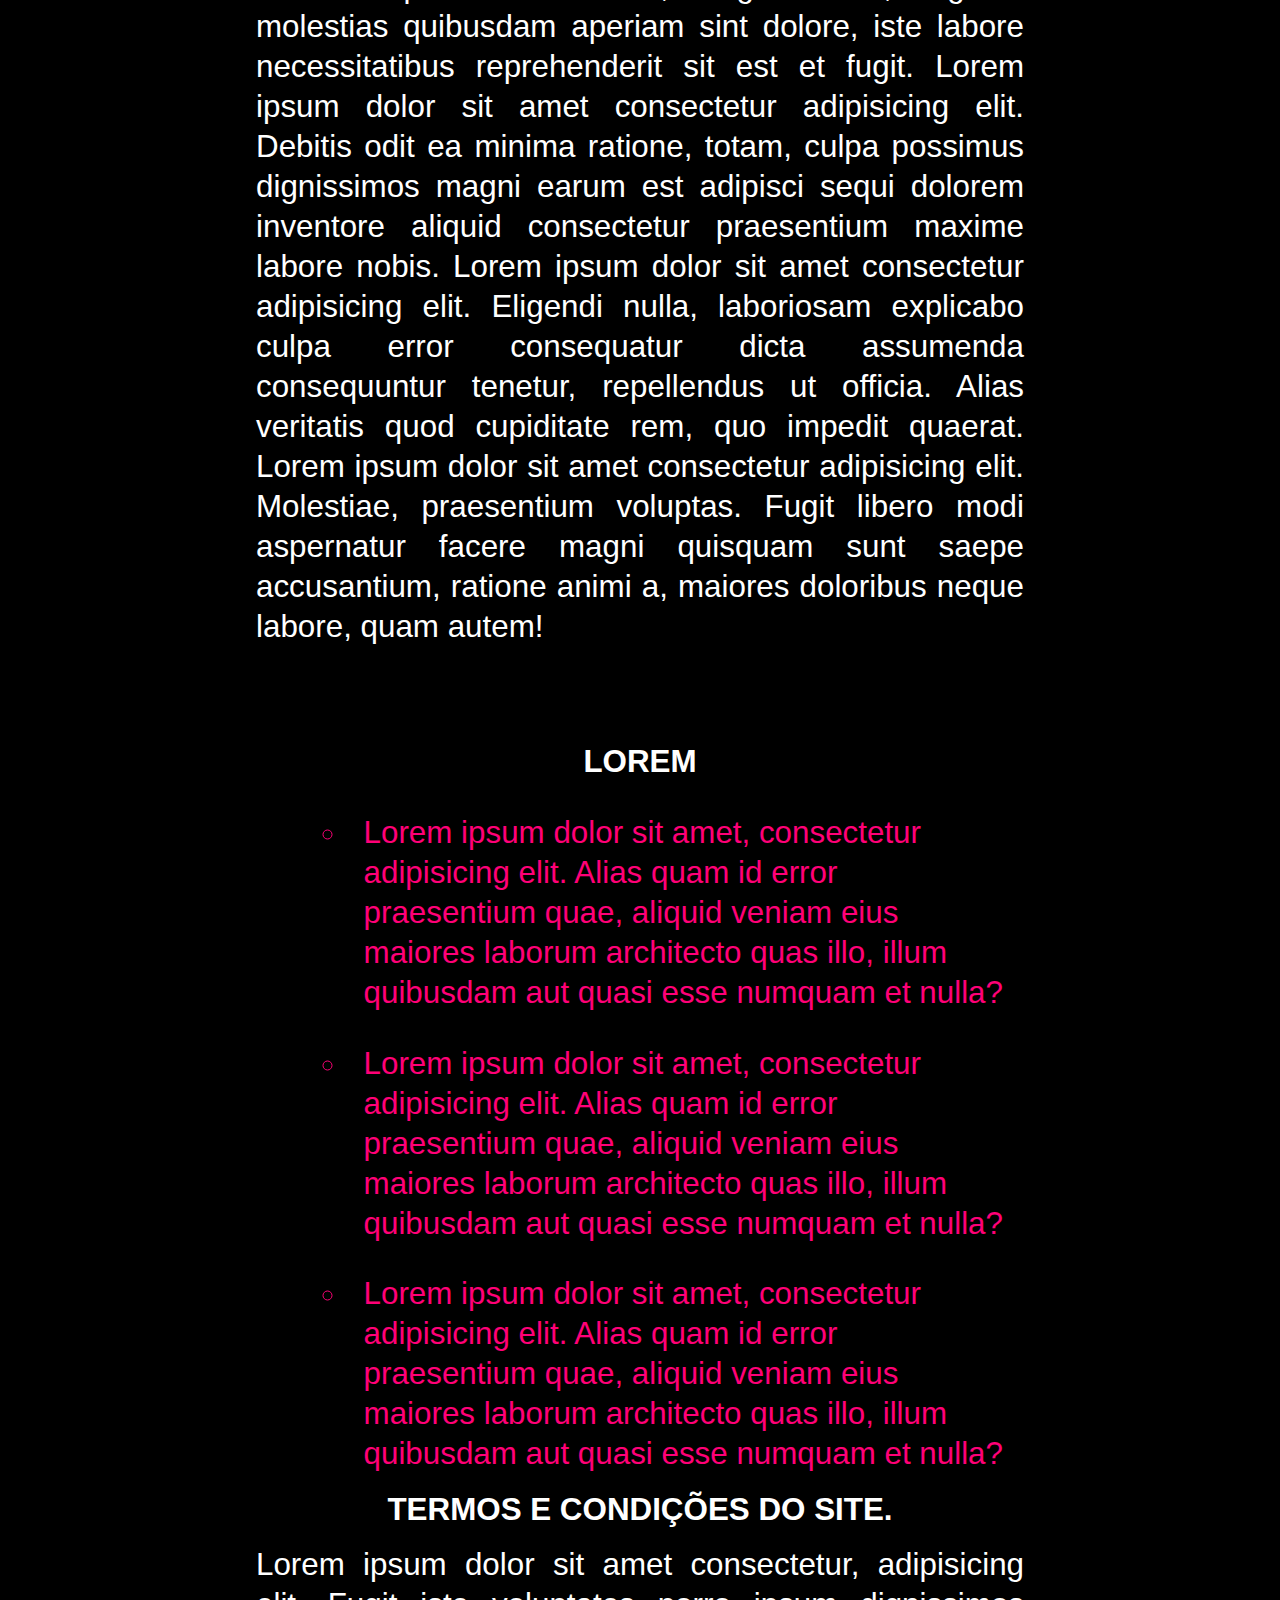
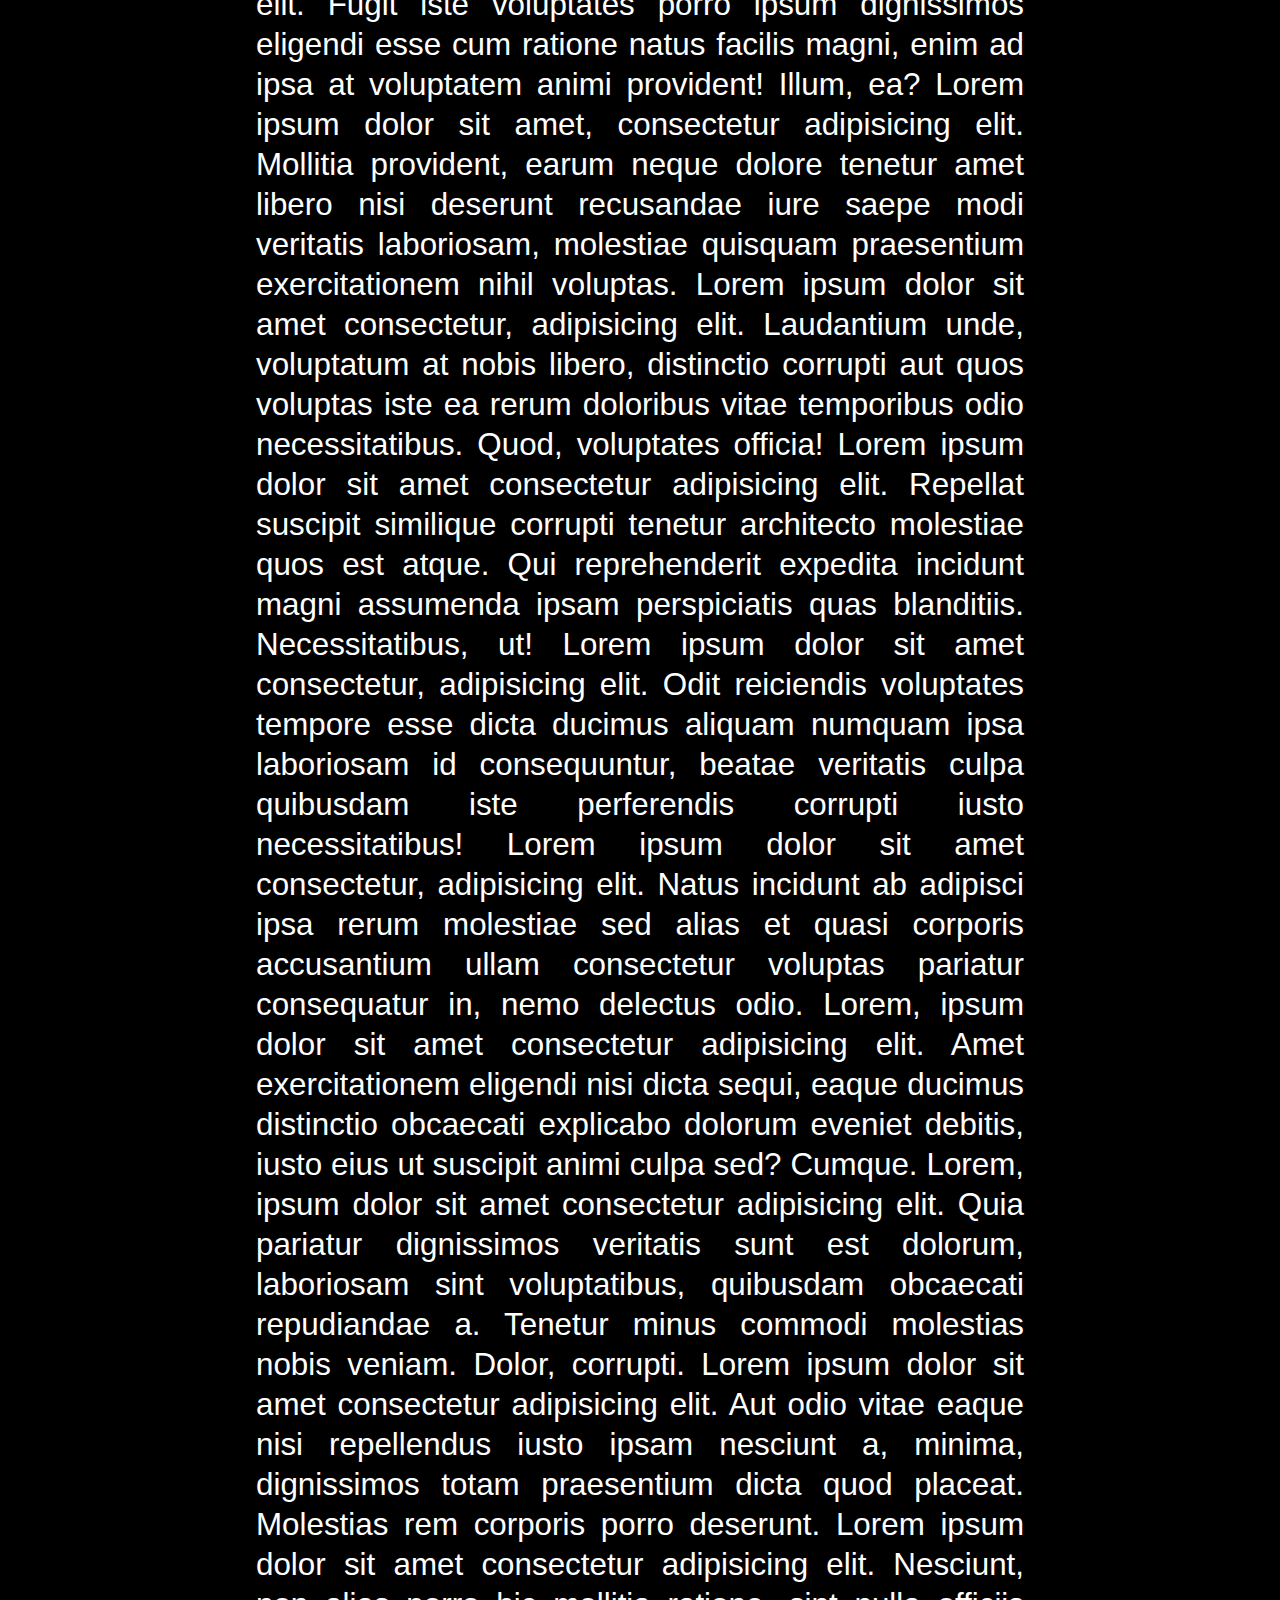
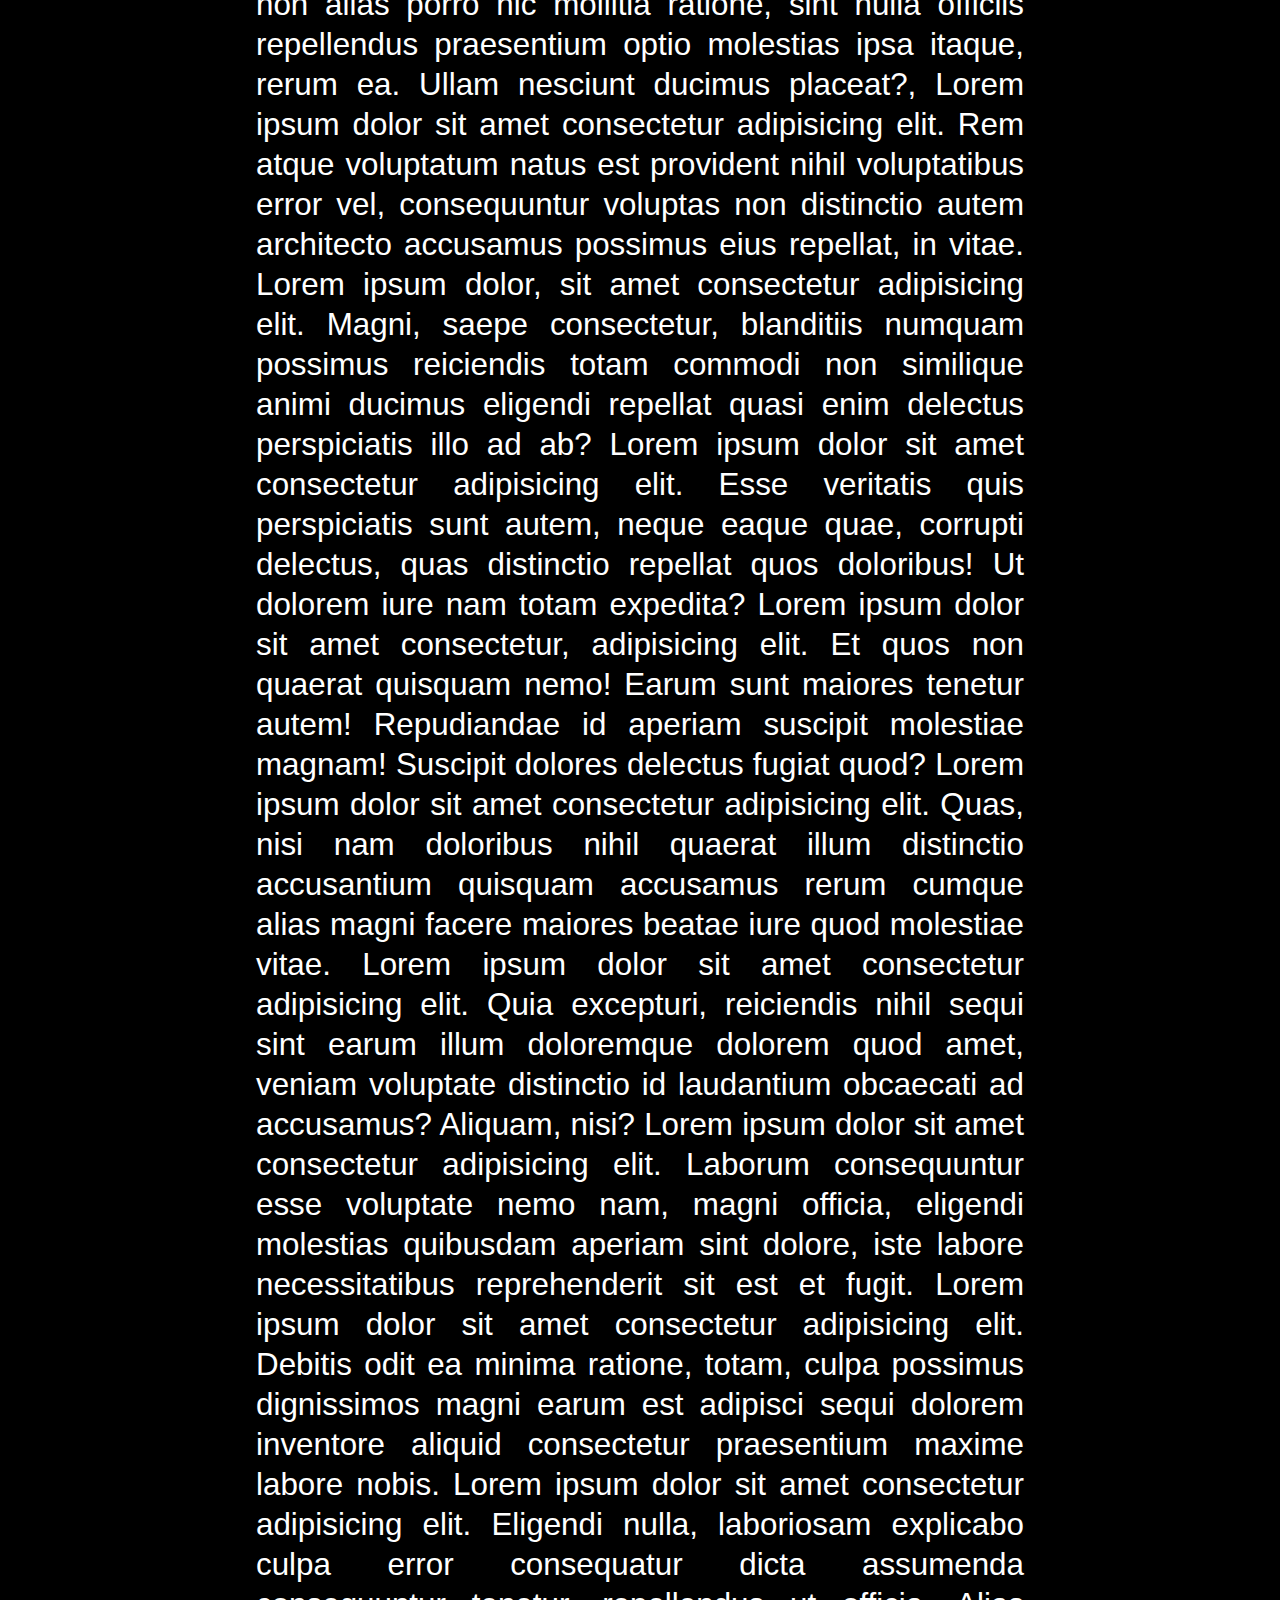
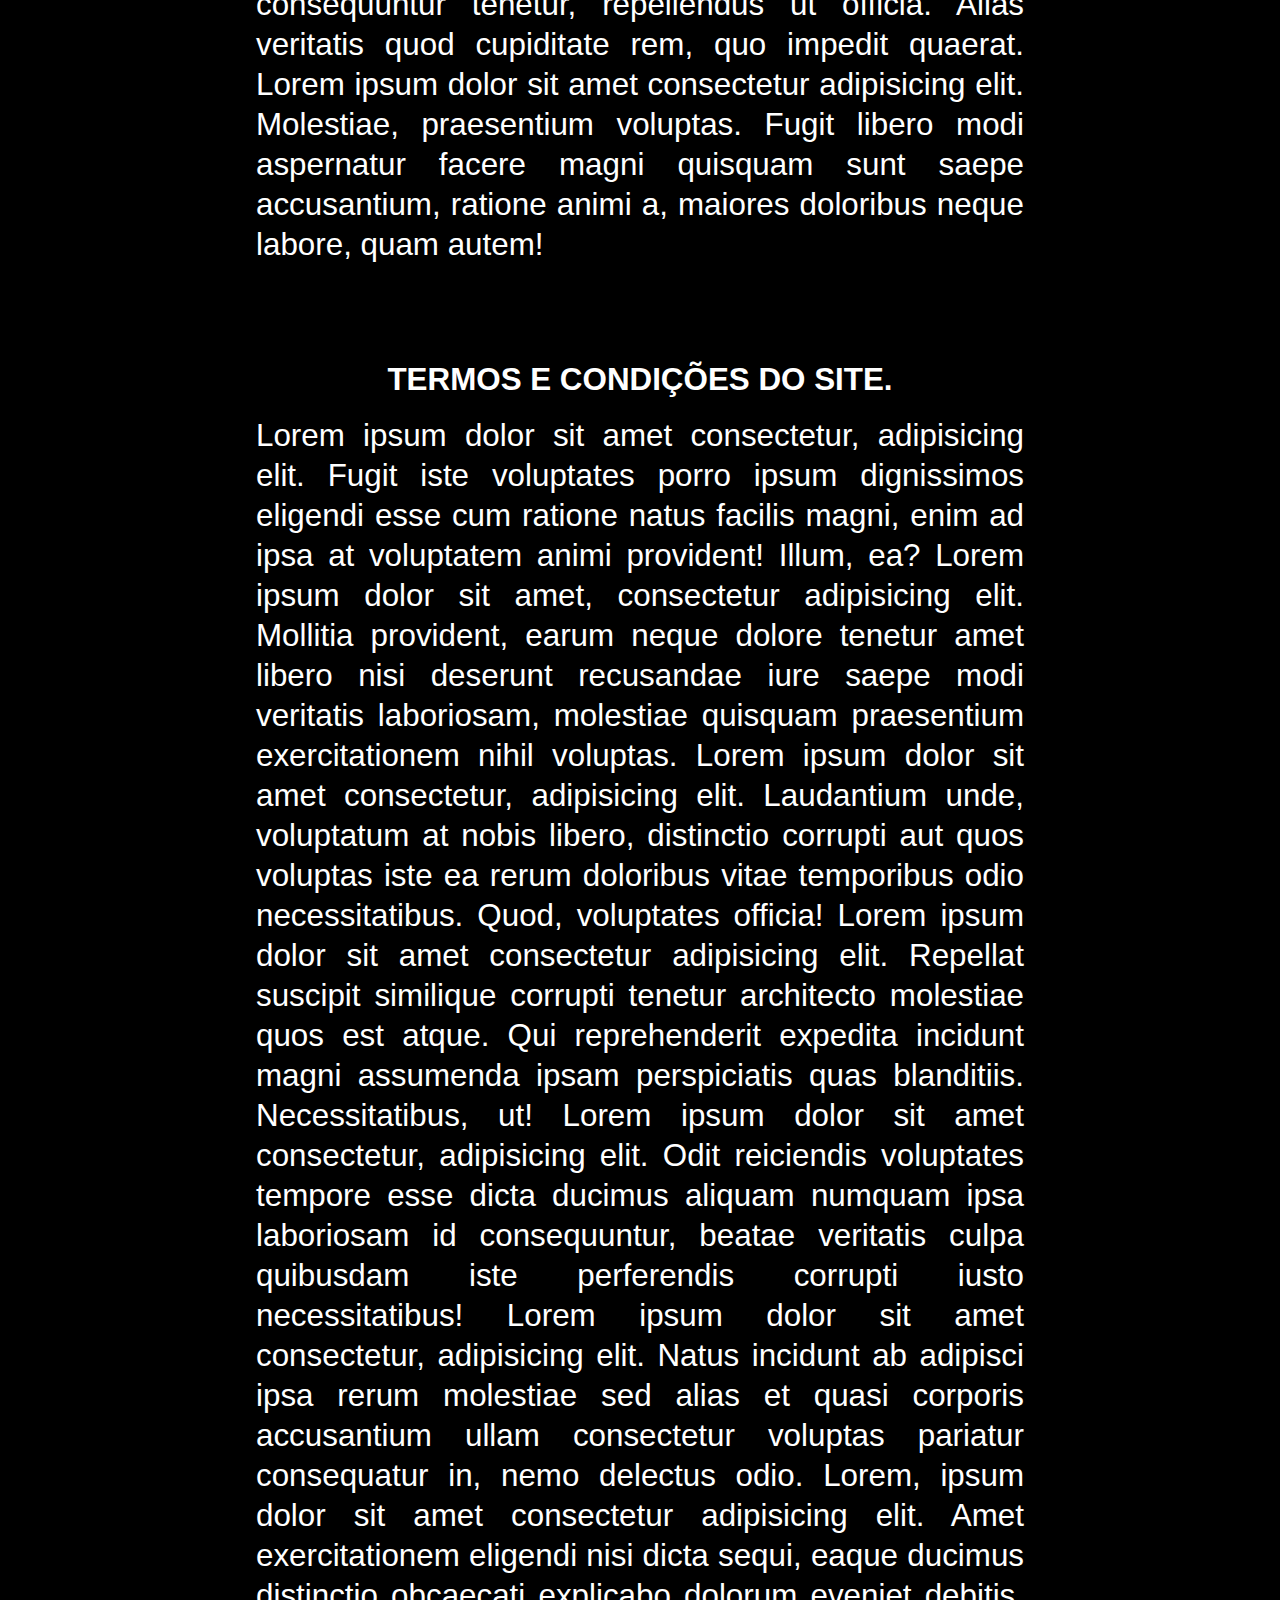
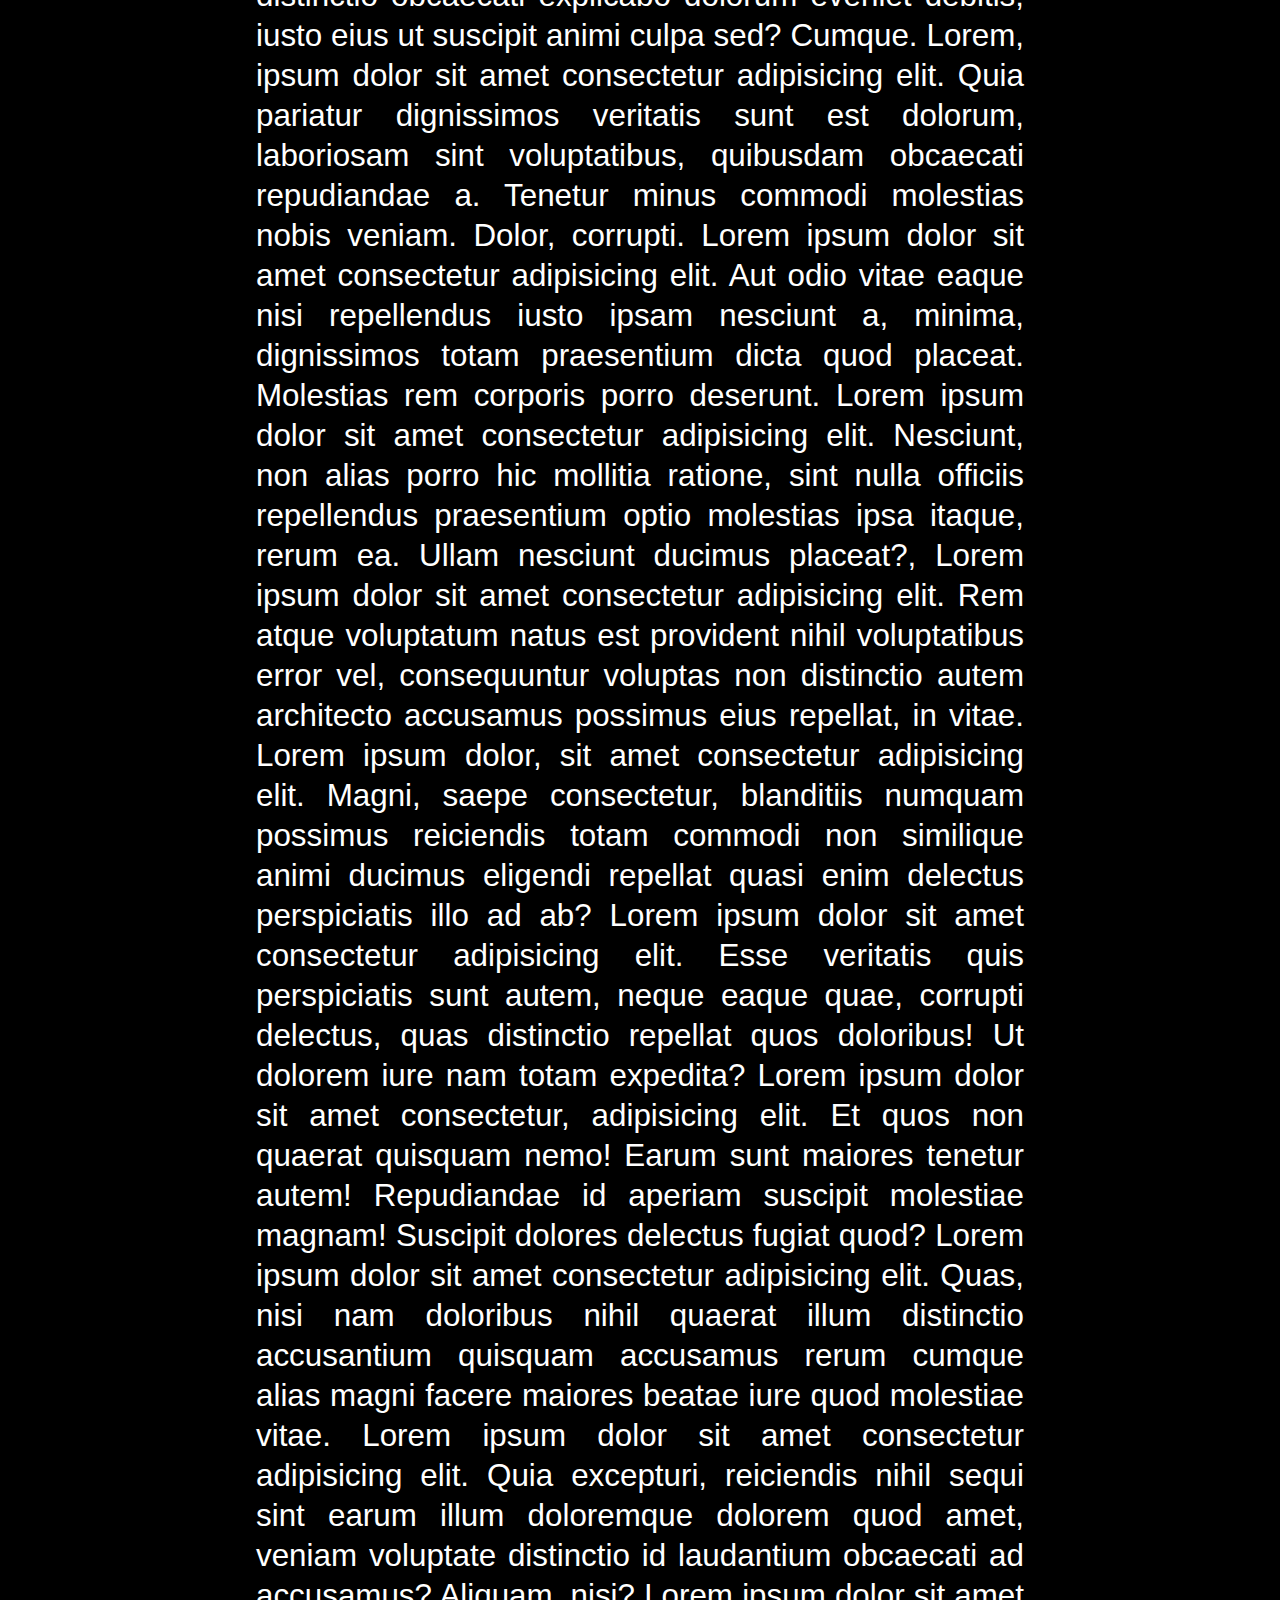
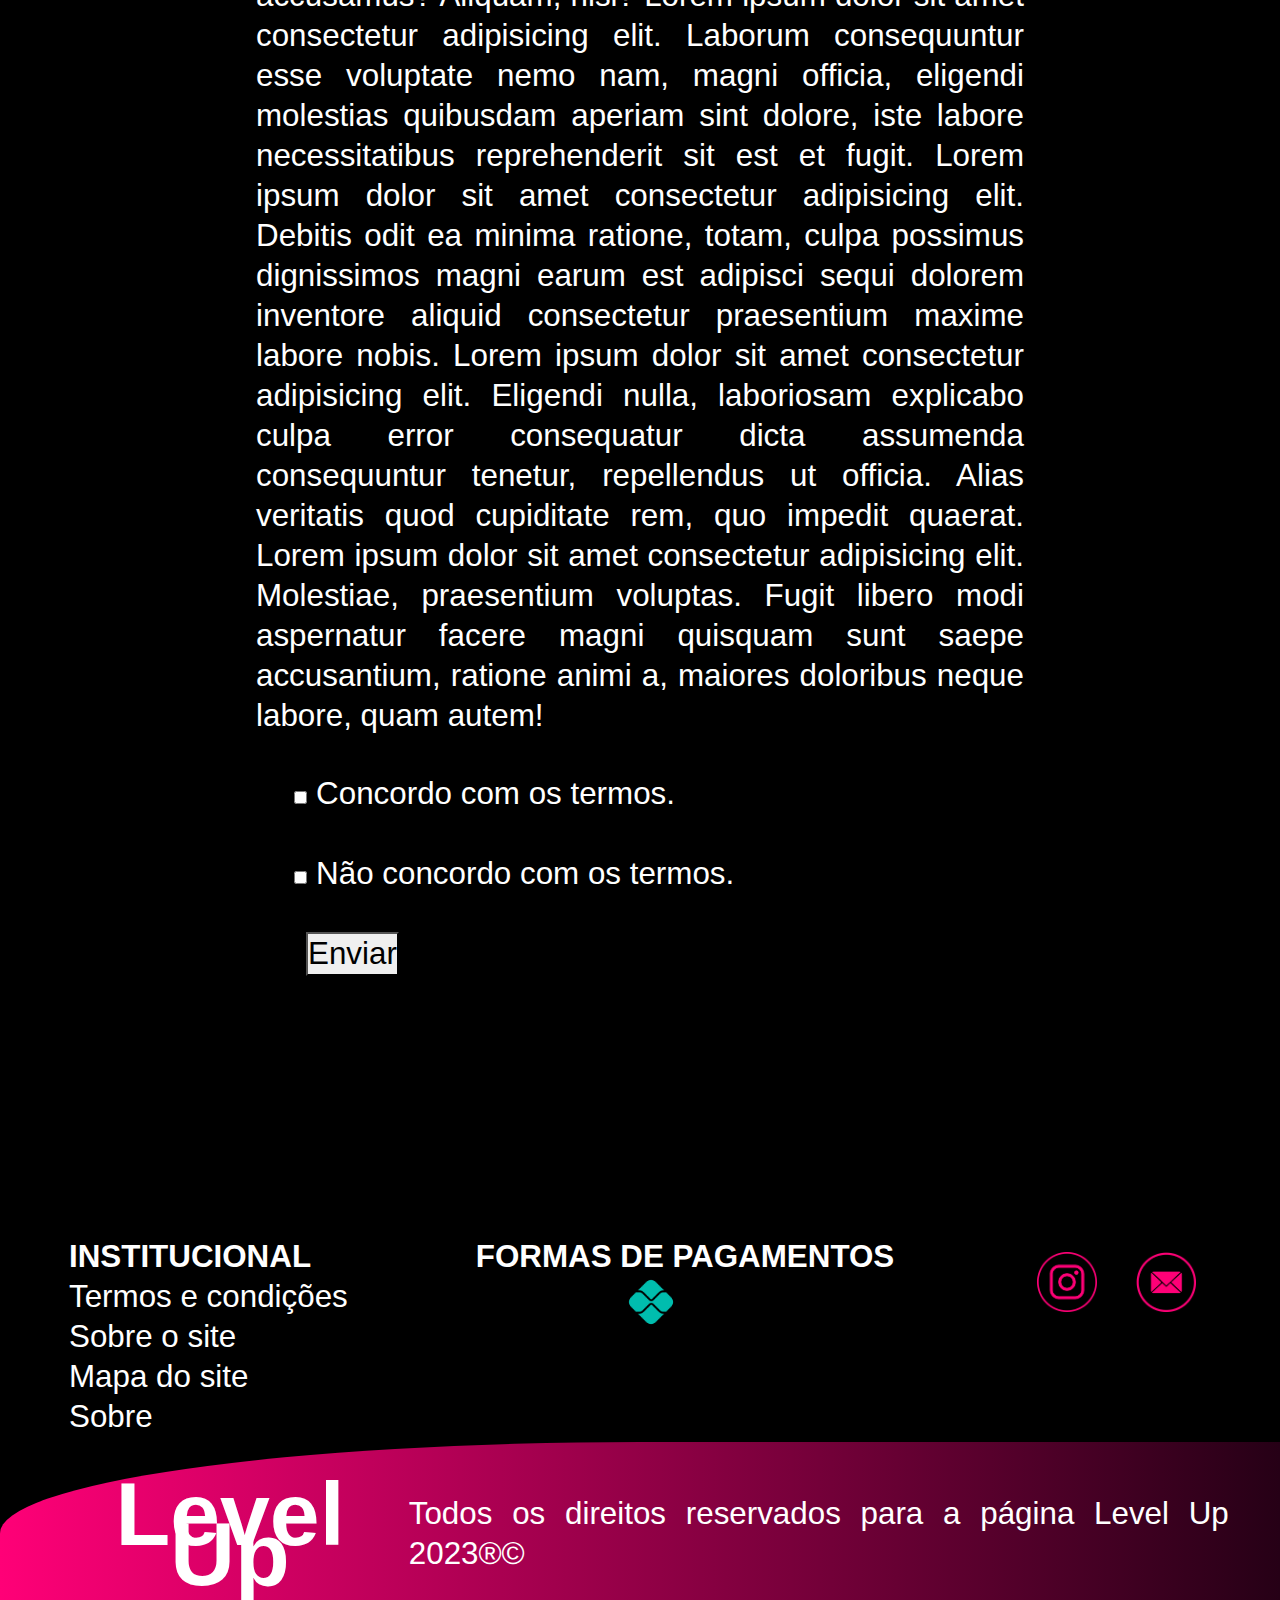
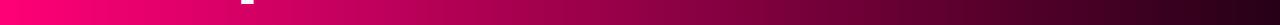
<file: termoservic.html>
<!DOCTYPE html>
<html lang="pt-br">

<head>
    <link rel="icon" href="bolt.svg">
    <link rel="stylesheet" href="footer.css">
    <link rel="stylesheet" href="https://cdn.jsdelivr.net/npm/bootstrap-icons@1.10.5/font/bootstrap-icons.css">
    <link rel="stylesheet" href="https://cdnjs.cloudflare.com/ajax/libs/font-awesome/6.4.0/css/all.min.css"
        integrity="sha512-iecdLmaskl7CVkqkXNQ/ZH/XLlvWZOJyj7Yy7tcenmpD1ypASozpmT/E0iPtmFIB46ZmdtAc9eNBvH0H/ZpiBw=="
        crossorigin="anonymous" referrerpolicy="no-referrer" />
    <link rel="stylesheet" href="footer.css">
    <meta charset="UTF-8">
    <meta name="viewport" content="width=device-width, initial-scale=1.0">
    <title>Termos e condições do site</title>
</head>
<style type="text/css">
    @import url('https://fonts.cdnfonts.com/css/montserrat');

    /* universal*/
    * {
        margin: 0;
        padding: 0;
        box-sizing: border-box;
        text-decoration: none;
    }

    body {
        background-color: black;
        font-family: 'Montserrat', sans-serif;
        color: white;
    }

    h1 {
        text-align: center;
    }

    p {
        text-align: justify;
    }

    /* artigo */
    .artigo {
        padding: 20%;
    }

    .artigo h1 {
        text-transform: uppercase;
        padding: 2%;
    }

    /*header*/
    nav.menu-lateral {
        width: 80px;
        height: 100%;
        background-color: black;
        padding: 40px 0px 30px 1%;
        box-shadow: 3px 0 0 #FF0077;
        position: fixed;
        top: 0;
        left: 0;
        overflow: hidden;
        transition: 0.5s;
        overflow-y: scroll;
        padding-left: 5px;
        z-index: 1;

    }

    nav.menu-lateral.expandir {
        width: 300px;
    }

    .btn-expandir {
        width: 100%;
    }

    .btn-expandir>i {
        color: #FF0077;
        font-size: 50px;
        cursor: pointer;
    }

    ul {
        height: 100%;
        list-style-type: none;
    }

    ul li.item-menu {
        transition: 1s;
    }

    ul li.ativo {
        background-color: #392b3888;

    }

    ul li.item-menu:hover {
        background-color: white;
    }

    ul li.item-menu a:hover {
        color: black;
        transition: 1s;
    }

    ul li.item-menu a {
        color: #Ff0077;
        text-decoration: none;
        font-size: 20px;
        padding: 20px 4%;
        display: flex;
        margin-bottom: 20px;
        line-height: 40px;
    }

    ul li.item-menu a .text-link {
        margin-left: 40px;
    }

    ul li.item-menu a .icon>i {
        font-size: 30px;
    }

    ::-webkit-scrollbar {
        background-color: black;
        width: 10px;
    }

    ::-webkit-scrollbar-thumb {
        background-color: #FF0077;
        border-radius: 400px;
    }

    .icones {
        width: 50px;
    }

    .action {
        grid-area: action;
    }

    .action {
        border: 1px solid;
        outline: none;
        background-color: transparent;
        border-radius: 4px;
        cursor: pointer;
        padding: 12px;
        text-transform: uppercase;
        font-size: 1.1em;
        font-weight: bold;
        letter-spacing: 1.5px;
        transition: all 2s;
    }

    .action:hover {
        background-color: #fff;
        color: #dd5e89;
    }

    /*principal */
    .artigo li {
        list-style-type: circle;
        color: #FF0077;
        float: left;
        padding: 2%;
        margin-left: 12%;
    }

    form {
        padding: 5%;
    }

    .menuzinho {
        display: none;
    }

    /*fim*/
    /*botao topo*/

    .go-top-btn {
        position: fixed;
        bottom: 35px;
        right: 35px;
        border-radius: 50%;
        cursor: pointer;
        height: 60px;
        width: 60px;
        background: #000000;
        border: 2px solid #FF0077;
        display: none;
        justify-content: center;
        align-items: center;
    }

    .go-top-btn img {
        width: 40px;
        height: 40px;
    }

    /*pre carremanto*/
    div.pre-carregamento {
        width: 100%;
        min-height: 100vh;
        position: fixed;
        top: 0;
        left: 0;
        background-color: rgb(0, 0, 0);
        transition: 1.2s;
        display: flex;
        align-items: center;
        justify-content: center;

    }

    #carim {
        width: 100px;
    }

    /*responsivo */

    @media screen and (min-width:320px) and (max-width: 480px) {
        * {
            font-size: medium;
        }

        footer {
            display: block;
        }

        .copy {
            display: none;
        }

        .copy p {
            text-align: center;
        }

        h1 {
            text-align: center;
        }

        .artigo p,
        .artigo h1 {
            padding-left: 20%;
        }

        .artigo h1,
        .redes h1 {
            font-size: medium;
        }

        .menu-lateral {
            display: none;
        }

        .menuzinho {

            padding: 0;
            bottom: 0vh;
            position: fixed;
            width: 100%;
            height: 70px;
            display: grid;
            grid-template-columns: 1fr 1fr 1fr 1fr 1fr;
            background-color: #000;

        }

        .emagem {
            margin: 0;
            width: 50px;

        }
    }

    /* _________________________barra de rolagem do menu lateral_______________________________ */


    nav.menu-lateral.expandir::-webkit-scrollbar {
        width: 3px;
        background-color: #000000;
    }

    nav.menu-lateral.expandir::-webkit-scrollbar-thumb {
        background-color: #FF0077;
        border-radius: 15px;

    }

    nav.menu-lateral::-webkit-scrollbar {
        width: 3px;
        background-color: #000000;

    }

    nav.menu-lateral::-webkit-scrollbar-thumb {
        background-color: #FF0077;
        border-radius: 15px;

    }


    @media screen and (min-width:481px) and (max-width:768px) {
        * {
            margin: 0;
            padding: 0;
            box-sizing: border-box;
        }

        .menu-lateral {
            display: none;
        }

        .links,
        .copy {
            display: grid;
        }

        .menuzinho {

            padding: 0;
            bottom: 0vh;
            position: fixed;
            width: 100%;
            height: 70px;
            display: grid;
            grid-template-columns: 1fr 1fr 1fr 1fr 1fr;
            background-color: #000;

        }

        .emagem {
            margin: 0;
            width: 50px;

        }
    }

    /*fim*/
</style>

<body onload="preCarregamento();">
    <!----precarregamento-->
    <div class="pre-carregamento">
        <div class="efeito-carregamento"> <img src="upsemfundo.png" alt="" id="carim"></div>
    </div>
    <!-----botao-->
    <button class="go-top-btn">
        <img src="upsemfundo.png" alt="arrow up">
    </button>

    <header>
        <nav class="menu-lateral">

            <div class="btn-expandir"><i class="bi bi-list" id="btn-exp"></i></div>
            <ul>
                <li class="item-menu ativo">
                    <a href="home.html">
                        <span class="icon"><img src="1.png" class="icones" alt=""></span>
                        <span class="text-link">HOME</span>
                    </a>
                </li>

                <li class="item-menu">
                    <a href="#">
                        <span class="icon"><img src="4.png" class="icones" alt=""></span>
                        <span class="text-link">CINEMA</span>
                    </a>
                </li>

                </li>

                <li class="item-menu">
                    <a href="#">
                        <span class="icon"><img src="2.png" class="icones" alt=""></span>
                        <span class="text-link">ESPORTES</span>
                    </a>
                </li>

                <li class="item-menu">
                    <a href="#">
                        <span class="icon"><img src="3.png" class="icones" alt=""></span>
                        <span class="text-link">TEATRO</span>
                    </a>
                </li>

                <li class="item-menu">
                    <a href="#">
                        <span class="icon"><img src="6.png" class="icones" alt=""></span>
                        <span class="text-link">MÚSICA</span>
                    </a>
                </li>

                <li class="item-menu">
                    <a href="sobre.html">
                        <span class="icon"><img src="8.png" class="icones" alt=""></span>
                        <span class="text-link">SOBRE</span>
                    </a>
                </li>

                <li class="item-menu">
                    <a href="#">
                        <span class="icon"><img src="9.png" class="icones" alt=""></span>
                        <span class="text-link">LOGIN</span>
                    </a>
                </li>

                <li class="item-menu">
                    <a href="#">
                        <span class="icon"><img src="10.png" class="icones" alt=""></span>
                        <span class="text-link">CARRINHO</span>
                    </a>
                </li>
            </ul>
        </nav>
    </header>
    <article class="artigo">
        <h1>Política de privacidade.</h1>
        <p>Lorem ipsum dolor sit amet consectetur, adipisicing elit. Fugit iste voluptates porro ipsum dignissimos
            eligendi esse cum ratione natus facilis magni, enim ad ipsa at voluptatem animi provident! Illum, ea? Lorem
            ipsum dolor sit amet, consectetur adipisicing elit. Mollitia provident, earum neque dolore tenetur amet
            libero nisi deserunt recusandae iure saepe modi veritatis laboriosam, molestiae quisquam praesentium
            exercitationem nihil voluptas. Lorem ipsum dolor sit amet consectetur, adipisicing elit. Laudantium unde,
            voluptatum at nobis libero, distinctio corrupti aut quos voluptas iste ea rerum doloribus vitae temporibus
            odio necessitatibus. Quod, voluptates officia! Lorem ipsum dolor sit amet consectetur adipisicing elit.
            Repellat suscipit similique corrupti tenetur architecto molestiae quos est atque. Qui reprehenderit expedita
            incidunt magni assumenda ipsam perspiciatis quas blanditiis. Necessitatibus, ut! Lorem ipsum dolor sit amet
            consectetur, adipisicing elit. Odit reiciendis voluptates tempore esse dicta ducimus aliquam numquam ipsa
            laboriosam id consequuntur, beatae veritatis culpa quibusdam iste perferendis corrupti iusto necessitatibus!
            Lorem ipsum dolor sit amet consectetur, adipisicing elit. Natus incidunt ab adipisci ipsa rerum molestiae
            sed alias et quasi corporis accusantium ullam consectetur voluptas pariatur consequatur in, nemo delectus
            odio. Lorem, ipsum dolor sit amet consectetur adipisicing elit. Amet exercitationem eligendi nisi dicta
            sequi, eaque ducimus distinctio obcaecati explicabo dolorum eveniet debitis, iusto eius ut suscipit animi
            culpa sed? Cumque. Lorem, ipsum dolor sit amet consectetur adipisicing elit. Quia pariatur dignissimos
            veritatis sunt est dolorum, laboriosam sint voluptatibus, quibusdam obcaecati repudiandae a. Tenetur minus
            commodi molestias nobis veniam. Dolor, corrupti. Lorem ipsum dolor sit amet consectetur adipisicing elit.
            Aut odio vitae eaque nisi repellendus iusto ipsam nesciunt a, minima, dignissimos totam praesentium dicta
            quod placeat. Molestias rem corporis porro deserunt. Lorem ipsum dolor sit amet consectetur adipisicing
            elit. Nesciunt, non alias porro hic mollitia ratione, sint nulla officiis repellendus praesentium optio
            molestias ipsa itaque, rerum ea. Ullam nesciunt ducimus placeat?, Lorem ipsum dolor sit amet consectetur
            adipisicing elit. Rem atque voluptatum natus est provident nihil voluptatibus error vel, consequuntur
            voluptas non distinctio autem architecto accusamus possimus eius repellat, in vitae.
            Lorem ipsum dolor, sit amet consectetur adipisicing elit. Magni, saepe consectetur, blanditiis numquam
            possimus reiciendis totam commodi non similique animi ducimus eligendi repellat quasi enim delectus
            perspiciatis illo ad ab? Lorem ipsum dolor sit amet consectetur adipisicing elit. Esse veritatis quis
            perspiciatis sunt autem, neque eaque quae, corrupti delectus, quas distinctio repellat quos doloribus! Ut
            dolorem iure nam totam expedita? Lorem ipsum dolor sit amet consectetur, adipisicing elit. Et quos non
            quaerat quisquam nemo! Earum sunt maiores tenetur autem! Repudiandae id aperiam suscipit molestiae magnam!
            Suscipit dolores delectus fugiat quod? Lorem ipsum dolor sit amet consectetur adipisicing elit. Quas, nisi
            nam doloribus nihil quaerat illum distinctio accusantium quisquam accusamus rerum cumque alias magni facere
            maiores beatae iure quod molestiae vitae. Lorem ipsum dolor sit amet consectetur adipisicing elit. Quia
            excepturi, reiciendis nihil sequi sint earum illum doloremque dolorem quod amet, veniam voluptate distinctio
            id laudantium obcaecati ad accusamus? Aliquam, nisi? Lorem ipsum dolor sit amet consectetur adipisicing
            elit. Laborum consequuntur esse voluptate nemo nam, magni officia, eligendi molestias quibusdam aperiam sint
            dolore, iste labore necessitatibus reprehenderit sit est et fugit. Lorem ipsum dolor sit amet consectetur
            adipisicing elit. Debitis odit ea minima ratione, totam, culpa possimus dignissimos magni earum est adipisci
            sequi dolorem inventore aliquid consectetur praesentium maxime labore nobis. Lorem ipsum dolor sit amet
            consectetur adipisicing elit. Eligendi nulla, laboriosam explicabo culpa error consequatur dicta assumenda
            consequuntur tenetur, repellendus ut officia. Alias veritatis quod cupiditate rem, quo impedit quaerat.
            Lorem ipsum dolor sit amet consectetur adipisicing elit. Molestiae, praesentium voluptas. Fugit libero modi
            aspernatur facere magni quisquam sunt saepe accusantium, ratione animi a, maiores doloribus neque labore,
            quam autem!
        </p>
        <br><br>
        <h1> lorem</h1>
        <li>Lorem ipsum dolor sit amet, consectetur adipisicing elit. Alias quam id error praesentium quae, aliquid
            veniam eius maiores laborum architecto quas illo, illum quibusdam aut quasi esse numquam et nulla?</li>
        <li>Lorem ipsum dolor sit amet, consectetur adipisicing elit. Alias quam id error praesentium quae, aliquid
            veniam eius maiores laborum architecto quas illo, illum quibusdam aut quasi esse numquam et nulla?</li>
        <li>Lorem ipsum dolor sit amet, consectetur adipisicing elit. Alias quam id error praesentium quae, aliquid
            veniam eius maiores laborum architecto quas illo, illum quibusdam aut quasi esse numquam et nulla?</li>
        <br><br><br><br><br><br>
        <h1>termos e condições do site.</h1>
        <p>Lorem ipsum dolor sit amet consectetur, adipisicing elit. Fugit iste voluptates porro ipsum dignissimos
            eligendi esse cum ratione natus facilis magni, enim ad ipsa at voluptatem animi provident! Illum, ea? Lorem
            ipsum dolor sit amet, consectetur adipisicing elit. Mollitia provident, earum neque dolore tenetur amet
            libero nisi deserunt recusandae iure saepe modi veritatis laboriosam, molestiae quisquam praesentium
            exercitationem nihil voluptas. Lorem ipsum dolor sit amet consectetur, adipisicing elit. Laudantium unde,
            voluptatum at nobis libero, distinctio corrupti aut quos voluptas iste ea rerum doloribus vitae temporibus
            odio necessitatibus. Quod, voluptates officia! Lorem ipsum dolor sit amet consectetur adipisicing elit.
            Repellat suscipit similique corrupti tenetur architecto molestiae quos est atque. Qui reprehenderit expedita
            incidunt magni assumenda ipsam perspiciatis quas blanditiis. Necessitatibus, ut! Lorem ipsum dolor sit amet
            consectetur, adipisicing elit. Odit reiciendis voluptates tempore esse dicta ducimus aliquam numquam ipsa
            laboriosam id consequuntur, beatae veritatis culpa quibusdam iste perferendis corrupti iusto necessitatibus!
            Lorem ipsum dolor sit amet consectetur, adipisicing elit. Natus incidunt ab adipisci ipsa rerum molestiae
            sed alias et quasi corporis accusantium ullam consectetur voluptas pariatur consequatur in, nemo delectus
            odio. Lorem, ipsum dolor sit amet consectetur adipisicing elit. Amet exercitationem eligendi nisi dicta
            sequi, eaque ducimus distinctio obcaecati explicabo dolorum eveniet debitis, iusto eius ut suscipit animi
            culpa sed? Cumque. Lorem, ipsum dolor sit amet consectetur adipisicing elit. Quia pariatur dignissimos
            veritatis sunt est dolorum, laboriosam sint voluptatibus, quibusdam obcaecati repudiandae a. Tenetur minus
            commodi molestias nobis veniam. Dolor, corrupti. Lorem ipsum dolor sit amet consectetur adipisicing elit.
            Aut odio vitae eaque nisi repellendus iusto ipsam nesciunt a, minima, dignissimos totam praesentium dicta
            quod placeat. Molestias rem corporis porro deserunt. Lorem ipsum dolor sit amet consectetur adipisicing
            elit. Nesciunt, non alias porro hic mollitia ratione, sint nulla officiis repellendus praesentium optio
            molestias ipsa itaque, rerum ea. Ullam nesciunt ducimus placeat?, Lorem ipsum dolor sit amet consectetur
            adipisicing elit. Rem atque voluptatum natus est provident nihil voluptatibus error vel, consequuntur
            voluptas non distinctio autem architecto accusamus possimus eius repellat, in vitae.
            Lorem ipsum dolor, sit amet consectetur adipisicing elit. Magni, saepe consectetur, blanditiis numquam
            possimus reiciendis totam commodi non similique animi ducimus eligendi repellat quasi enim delectus
            perspiciatis illo ad ab? Lorem ipsum dolor sit amet consectetur adipisicing elit. Esse veritatis quis
            perspiciatis sunt autem, neque eaque quae, corrupti delectus, quas distinctio repellat quos doloribus! Ut
            dolorem iure nam totam expedita? Lorem ipsum dolor sit amet consectetur, adipisicing elit. Et quos non
            quaerat quisquam nemo! Earum sunt maiores tenetur autem! Repudiandae id aperiam suscipit molestiae magnam!
            Suscipit dolores delectus fugiat quod? Lorem ipsum dolor sit amet consectetur adipisicing elit. Quas, nisi
            nam doloribus nihil quaerat illum distinctio accusantium quisquam accusamus rerum cumque alias magni facere
            maiores beatae iure quod molestiae vitae. Lorem ipsum dolor sit amet consectetur adipisicing elit. Quia
            excepturi, reiciendis nihil sequi sint earum illum doloremque dolorem quod amet, veniam voluptate distinctio
            id laudantium obcaecati ad accusamus? Aliquam, nisi? Lorem ipsum dolor sit amet consectetur adipisicing
            elit. Laborum consequuntur esse voluptate nemo nam, magni officia, eligendi molestias quibusdam aperiam sint
            dolore, iste labore necessitatibus reprehenderit sit est et fugit. Lorem ipsum dolor sit amet consectetur
            adipisicing elit. Debitis odit ea minima ratione, totam, culpa possimus dignissimos magni earum est adipisci
            sequi dolorem inventore aliquid consectetur praesentium maxime labore nobis. Lorem ipsum dolor sit amet
            consectetur adipisicing elit. Eligendi nulla, laboriosam explicabo culpa error consequatur dicta assumenda
            consequuntur tenetur, repellendus ut officia. Alias veritatis quod cupiditate rem, quo impedit quaerat.
            Lorem ipsum dolor sit amet consectetur adipisicing elit. Molestiae, praesentium voluptas. Fugit libero modi
            aspernatur facere magni quisquam sunt saepe accusantium, ratione animi a, maiores doloribus neque labore,
            quam autem!
        </p>
        <br><br>
        <h1>termos e condições do site.</h1>
        <p>Lorem ipsum dolor sit amet consectetur, adipisicing elit. Fugit iste voluptates porro ipsum dignissimos
            eligendi esse cum ratione natus facilis magni, enim ad ipsa at voluptatem animi provident! Illum, ea? Lorem
            ipsum dolor sit amet, consectetur adipisicing elit. Mollitia provident, earum neque dolore tenetur amet
            libero nisi deserunt recusandae iure saepe modi veritatis laboriosam, molestiae quisquam praesentium
            exercitationem nihil voluptas. Lorem ipsum dolor sit amet consectetur, adipisicing elit. Laudantium unde,
            voluptatum at nobis libero, distinctio corrupti aut quos voluptas iste ea rerum doloribus vitae temporibus
            odio necessitatibus. Quod, voluptates officia! Lorem ipsum dolor sit amet consectetur adipisicing elit.
            Repellat suscipit similique corrupti tenetur architecto molestiae quos est atque. Qui reprehenderit expedita
            incidunt magni assumenda ipsam perspiciatis quas blanditiis. Necessitatibus, ut! Lorem ipsum dolor sit amet
            consectetur, adipisicing elit. Odit reiciendis voluptates tempore esse dicta ducimus aliquam numquam ipsa
            laboriosam id consequuntur, beatae veritatis culpa quibusdam iste perferendis corrupti iusto necessitatibus!
            Lorem ipsum dolor sit amet consectetur, adipisicing elit. Natus incidunt ab adipisci ipsa rerum molestiae
            sed alias et quasi corporis accusantium ullam consectetur voluptas pariatur consequatur in, nemo delectus
            odio. Lorem, ipsum dolor sit amet consectetur adipisicing elit. Amet exercitationem eligendi nisi dicta
            sequi, eaque ducimus distinctio obcaecati explicabo dolorum eveniet debitis, iusto eius ut suscipit animi
            culpa sed? Cumque. Lorem, ipsum dolor sit amet consectetur adipisicing elit. Quia pariatur dignissimos
            veritatis sunt est dolorum, laboriosam sint voluptatibus, quibusdam obcaecati repudiandae a. Tenetur minus
            commodi molestias nobis veniam. Dolor, corrupti. Lorem ipsum dolor sit amet consectetur adipisicing elit.
            Aut odio vitae eaque nisi repellendus iusto ipsam nesciunt a, minima, dignissimos totam praesentium dicta
            quod placeat. Molestias rem corporis porro deserunt. Lorem ipsum dolor sit amet consectetur adipisicing
            elit. Nesciunt, non alias porro hic mollitia ratione, sint nulla officiis repellendus praesentium optio
            molestias ipsa itaque, rerum ea. Ullam nesciunt ducimus placeat?, Lorem ipsum dolor sit amet consectetur
            adipisicing elit. Rem atque voluptatum natus est provident nihil voluptatibus error vel, consequuntur
            voluptas non distinctio autem architecto accusamus possimus eius repellat, in vitae.
            Lorem ipsum dolor, sit amet consectetur adipisicing elit. Magni, saepe consectetur, blanditiis numquam
            possimus reiciendis totam commodi non similique animi ducimus eligendi repellat quasi enim delectus
            perspiciatis illo ad ab? Lorem ipsum dolor sit amet consectetur adipisicing elit. Esse veritatis quis
            perspiciatis sunt autem, neque eaque quae, corrupti delectus, quas distinctio repellat quos doloribus! Ut
            dolorem iure nam totam expedita? Lorem ipsum dolor sit amet consectetur, adipisicing elit. Et quos non
            quaerat quisquam nemo! Earum sunt maiores tenetur autem! Repudiandae id aperiam suscipit molestiae magnam!
            Suscipit dolores delectus fugiat quod? Lorem ipsum dolor sit amet consectetur adipisicing elit. Quas, nisi
            nam doloribus nihil quaerat illum distinctio accusantium quisquam accusamus rerum cumque alias magni facere
            maiores beatae iure quod molestiae vitae. Lorem ipsum dolor sit amet consectetur adipisicing elit. Quia
            excepturi, reiciendis nihil sequi sint earum illum doloremque dolorem quod amet, veniam voluptate distinctio
            id laudantium obcaecati ad accusamus? Aliquam, nisi? Lorem ipsum dolor sit amet consectetur adipisicing
            elit. Laborum consequuntur esse voluptate nemo nam, magni officia, eligendi molestias quibusdam aperiam sint
            dolore, iste labore necessitatibus reprehenderit sit est et fugit. Lorem ipsum dolor sit amet consectetur
            adipisicing elit. Debitis odit ea minima ratione, totam, culpa possimus dignissimos magni earum est adipisci
            sequi dolorem inventore aliquid consectetur praesentium maxime labore nobis. Lorem ipsum dolor sit amet
            consectetur adipisicing elit. Eligendi nulla, laboriosam explicabo culpa error consequatur dicta assumenda
            consequuntur tenetur, repellendus ut officia. Alias veritatis quod cupiditate rem, quo impedit quaerat.
            Lorem ipsum dolor sit amet consectetur adipisicing elit. Molestiae, praesentium voluptas. Fugit libero modi
            aspernatur facere magni quisquam sunt saepe accusantium, ratione animi a, maiores doloribus neque labore,
            quam autem!
        </p>
        <form action="sobre.html" method="post">
            <input type="checkbox" id="input">
            <label for="input">Concordo com os termos. </label>
            <br><br>
            <input type="checkbox" id="input">
            <label for="input">Não concordo com os termos.</label>
        </form>

        <button style="margin-left: 50px;"> Enviar </button>

    </article>
    <script>
        var menuItem = document.querySelectorAll('.item-menu')

        function selectLink() {
            menuItem.forEach((item) =>
                item.classList.remove('ativo')
            )
            this.classList.add('ativo')
        }

        menuItem.forEach((item) =>
            item.addEventListener('click', selectLink)
        )

        var btnExp = document.querySelector('#btn-exp')
        var menuSide = document.querySelector('.menu-lateral')

        btnExp.addEventListener('click', function () {
            menuSide.classList.toggle('expandir')
        })

        // botao //
        const goTopBtn = document.querySelector('.go-top-btn');

        window.addEventListener('scroll', checkHeight);

        function checkHeight() {
            if (window.scrollY > 200) {
                goTopBtn.style.display = "flex"
            } else {
                goTopBtn.style.display = "none"
            }
        }

        goTopBtn.addEventListener('click', () => {
            window.scrollTo({
                top: 0,
                behavior: "smooth"
            })
        });

        // carregamento //
        const pre_carregamento = document.querySelector(".pre-carregamento");

        function preCarregamento() {
            pre_carregamento.style.opacity = "0";

            setTimeout(() => {
                pre_carregamento.style.display = "none";
            }, 500);
        }
    </script>
    <footer>
        <div class="links">

            <ol class="listol">
                <h2> INSTITUCIONAL </h2>
                <li><a href="#">Termos e condições</a></li>
                <li><a href="#">Sobre o site</a></li>
                <li><a href="#">Mapa do site</a></li>
                <li><a href="#">Sobre</a></li>
            </ol>

            <ol class="listol">
                <h2>FORMAS DE PAGAMENTOS</h2>
                <li><a href="#"><img src="pix.png" alt="" style="border-radius:12px;" class="pix"></a></li>


            </ol>
            <div class="redes">
                <a href="https://www.instagram.com/eventsuplevel/?igshid=OGQ5ZDc2ODk2ZA%3D%3D"><img src="insta2.png"
                        id="redes" alt=""></a>
                <a href="mailto:oeventespa@gmail.com"><img src="email.png" id="redes" alt=""></a>

            </div>
        </div>
        <div class="copy">
            <h1 class="logo"> level up</h1>
            <p> Todos os direitos reservados para a página Level Up 2023&reg;&copy;</p>
        </div>
    </footer>


    <div class="menuzinho">
        <div class="esporte"> <a href="#"> <img src="1.png" alt="" class="emagem"></a> </div>
        <div class="teatro"><a href="#"> <img src="2.png" alt="" class="emagem"></a> </div>
        <div class="nsei"><a href="index.html"> <img src="3.png" alt="" class="emagem"></a> </div>
        <div class="cinema"> <a href="#"> <img src="4.png" alt="" class="emagem"></a></div>
        <div class="musica"><a href="musc.html"> <img src="6.png" alt="" class="emagem"></a> </div>
    </div>
</body>

</html>
</file>
<file: footer.css>
@import url('https://fonts.googleapis.com/css2?family=Ysabeau+Infant:wght@500&display=swap');

* {
    margin: 0;
    padding: 0;
    box-sizing: border-box;
    text-decoration: none;
    list-style: none;
    background-size: cover;
    line-height: 40px;
}

body {
    font-size: 25px;
    font-family: 'Ysabeau Infant', sans-serif;
    height: 100vh;
    width: 100vw;
    background-color: rgb(12, 12, 12);
    color: white;
    overflow-x: hidden;

}


footer .links,
.copy {
    display: flex;
    justify-content: space-around;
    padding: 5px;
    align-self: center;
}

footer a,
footer ol {
    color: white;
    text-decoration: none;
}

#redes {
    width: 80px;
    height: 80px;
    padding: 10px;
    margin: 5px;
    border-radius: 20%;
}

#redes:hover {

    transition: 0.5s;
}

.copy {
    background-image: linear-gradient(to left, #260016, #FF0077);
    width: 100%;
    border-top-left-radius: 50%;
}

footer .logo {
    font-family: 'Simply Rounded', sans-serif;
    color: white;
    font-size: 4rem;
    text-transform: capitalize;
    transition: all 2s;
}

.copy p {
    font-weight: 500;
}

#up {
    color: #FF0077;
}

.pix {
    width: 50px;
    margin-left: 150px;
}





p {
    text-align: justify;
}

h1 {
    text-align: center;
}

/* card */

.card {
    width: 350px;
    height: 500px;
    border-radius: 40px;
    box-shadow: 0 0 20px 2px #FF0077;
}

.card h1 {
    padding: 12%;
    font-weight: bolder;
}

/*FOOTER PÁGINA SOBRE*/

img {
    width: 100%;
}

.imgdiv {
    border-radius: 100%;
    width: 100px;
    height: 100px;
    margin-top: -60px;
    margin-left: 120px;

}


.card a {
    width: 200px;
    height: 100px;
    background: #ba01ff;
    color: white;
    padding: 12px;
    border-radius: 4px;
    transition: all 0.7s;
    font-weight: 900;
    text-shadow: 2px 2px red;
    text-transform: uppercase;
    margin-left: 25%;
    margin-right: 20%;

}

.card a:hover {
    background-color: white;
    color: #ce1446;
    text-shadow: none;
}



.portfolio h1 {
    color: white;
    
}

.portfolio button {
    margin-left: 35%;
    background-color: white;
    color: #310a26;
    padding: 12px;
    font-family: 'Montserrat', sans-serif;
    font-weight: 800;
    text-transform: uppercase;
    border: none;
    transition: all 0.7s;
    cursor: pointer;
    border-radius: 12px;
    box-shadow: 4px 0 0 4px rgba(0, 0, 0, 0.791);
}

.portfolio button:hover {
    background-color: #FF0077;
    color: white;
}

footer {
    background-color: #000000be;
    width: 100%;
    background-image: url(Fundo.png);
    background-attachment: fixed;
    background-position: center;
    background-blend-mode: saturation;

}

/* .sites {
    background-color: #Ff0077;
    justify-content: space-around;
    align-items: center;
    display: flex;
    padding-left: 12%;
    padding-right: 12%;
    flex-direction: row-reverse;
} */

.sites h1 {
    font-weight: 900;
}

.sites a {
    color: white;
    transition: all 1s;
}

*/

/* footer padrao*/
.sites li {
    text-align: justify;
    padding: 5px;
    font-size: 1.2rem;
}

.menuzinho {
    display: none;
}


/* fim*/
.copy img {
    background-color: white;
    width: 80px;
    height: 80px;
    border-radius: 100%;
    padding: 4px;
}

.copy {
    background-image: linear-gradient(to left, #260016, #FF0077);
}

.sites {
    background-color: black;
}

.portfolio {
    padding: 10%;
}



.port1,
.port2.active {
    display: flex;
    align-items: center;
    justify-content: space-evenly;
    padding: 5%;
}

.port2 {
    display: none;
}

/*MENU LATERAL*/

nav.menu-lateral {
    width: 80px;
    height: 100%;
    background-color: black;
    padding: 40px 0px 30px 1%;
    box-shadow: 3px 0 0 #FF0077;
    position: fixed;
    top: 0;
    left: 0;
    overflow: hidden;
    transition: 0.5s;
    overflow-y: scroll;
    padding-left: 5px;
    z-index: 1;

}

nav.menu-lateral.expandir {
    width: 300px;
}

.btn-expandir {
    width: 100%;
}

.btn-expandir>i {
    color: #FF0077;
    cursor: pointer;
    font-size: 70px;

}

ul {
    height: 100%;
    list-style-type: none;
}

ul li.item-menu {
    transition: 1s;
}

ul li.ativo {
    background-color: #392b3888;

}

ul li.item-menu:hover {
    background-color: white;
}

ul li.item-menu a:hover {
    color: black;
    transition: 1s;
}

ul li.item-menu a {
    color: #Ff0077;
    text-decoration: none;
    padding: 20px 4%;
    display: flex;
    margin-bottom: 20px;
    line-height: 40px;
}

ul li.item-menu a .text-link {
    margin-left: 40px;
}

/*ul li.item-menu a .icon>i {
    font-size: 30px;
}*/

::-webkit-scrollbar {
    background-color: black;
    width: 10px;
}

::-webkit-scrollbar-thumb {
    background-color: #FF0077;
    border-radius: 400px;
}

.icones {
    width: 50px;
}

.action {
    grid-area: action;
}

.action {
    border: 1px solid;
    outline: none;
    background-color: transparent;
    border-radius: 4px;
    cursor: pointer;
    padding: 12px;
    text-transform: uppercase;
    font-weight: bold;
    letter-spacing: 1.5px;
    transition: all 2s;
}

.action:hover {
    background-color: #fff;
    color: #dd5e89;
}

/*fim*/
/*icones do footer*/

.fa-brands {
    margin: 12px;
    padding: 12px;
    transition: all 1s;
    color: white;
}

.fa-brands:hover,
.sites a:hover {
    color: #FF0077;
}

footer .copy {
    padding: 4%;
}

/* FIM */
/*CONTEUDO PRINCIPAL*/

.artigo {
    padding: 20%;
}

.devs{
    border-radius: 40px 40px 0px 0px;
}

/*FIM*/
/*RESPONSABILIDADE*/
@media screen and (min-width: 320px) and (max-width: 480px) {
    * {
        font-size: 0.9rem;
        margin: 0;
        padding: 0;
        box-sizing: border-box;
    }

    .sites h1,
    .sites h2 {
        font-size: 1.5em;
        font-weight: bolder;
    }

    .menu-lateral {
        display: none;
    }

    .go-top-btn {
        width: 20px;
        height: 20px;
    }

    .sites,
    .port1,
    .port2.active {
        display: grid;
    }

    .sites {
        padding: 20%;
    }

    .card {
        width: 200px;
        height: 400px;
        margin: 40px;
    }

    .copy {
        display: none;
    }

    .menuzinho {

        padding: 0;
        bottom: 0vh;
        position: fixed;
        width: 100%;
        height: 70px;
        display: grid;
        grid-template-columns: 1fr 1fr 1fr 1fr 1fr;
        background-color: #000;

    }

    .emagem {
        margin: 0;
        width: 50px;

    }



}

@media screen and (min-width:481px) and (max-width:768px) {
    * {
        font-size: 1rem;
    }

    .menuzinho {

        padding: 0;
        bottom: 0vh;
        position: fixed;
        width: 100%;
        height: 70px;
        display: grid;
        grid-template-columns: 1fr 1fr 1fr 1fr 1fr;
        background-color: #000;

    }

    .emagem {
        margin: 0;
        width: 50px;

    }

    .menu-lateral {
        display: none;
    }

    .sites,
    .copy,
    .port1,
    .port2.active {
        display: grid;

    }

    .card {
        width: 350px;
        margin: 40px;
    }

    .copy {
        display: none;
    }

}

@media screen and (min-width:769px) and (max-width:1024px) {
    * {
        font-size: 1.2rem;
    }

    .card {
        margin-right: 4%;
    }

    .copy img {
        width: 60px;
        height: 60px;
    }

    .sites,
    .copy {
        padding: 7%;
    }
}

@media screen and (min-width:1025px) and (max-width:2000px) {
    * {
        font-size: 1.4rem;
    }

    .card {
        margin-right: 4%;

    }

    .sites,
    .copy {
        padding: 10%;
    }


}

/*fim*/

/*topo*/

.go-top-btn {
    position: fixed;
    bottom: 35px;
    right: 35px;
    border-radius: 100%;
    cursor: pointer;
    height: 60px;
    width: 60px;
    background: #000000;
    border: 2px solid #FF0077;
    display: none;
    justify-content: center;
    align-items: center;
}

.go-top-btn img {
    width: 40px;
    height: 40px;
}

/*pre carregamento */

div.pre-carregamento {
    width: 100%;
    min-height: 100vh;
    position: fixed;
    top: 0;
    left: 0;
    background-color: rgb(0, 0, 0);
    transition: 1.2s;
    display: flex;
    align-items: center;
    justify-content: center;

}

#carim {
    width: 100px;
}
</file>
